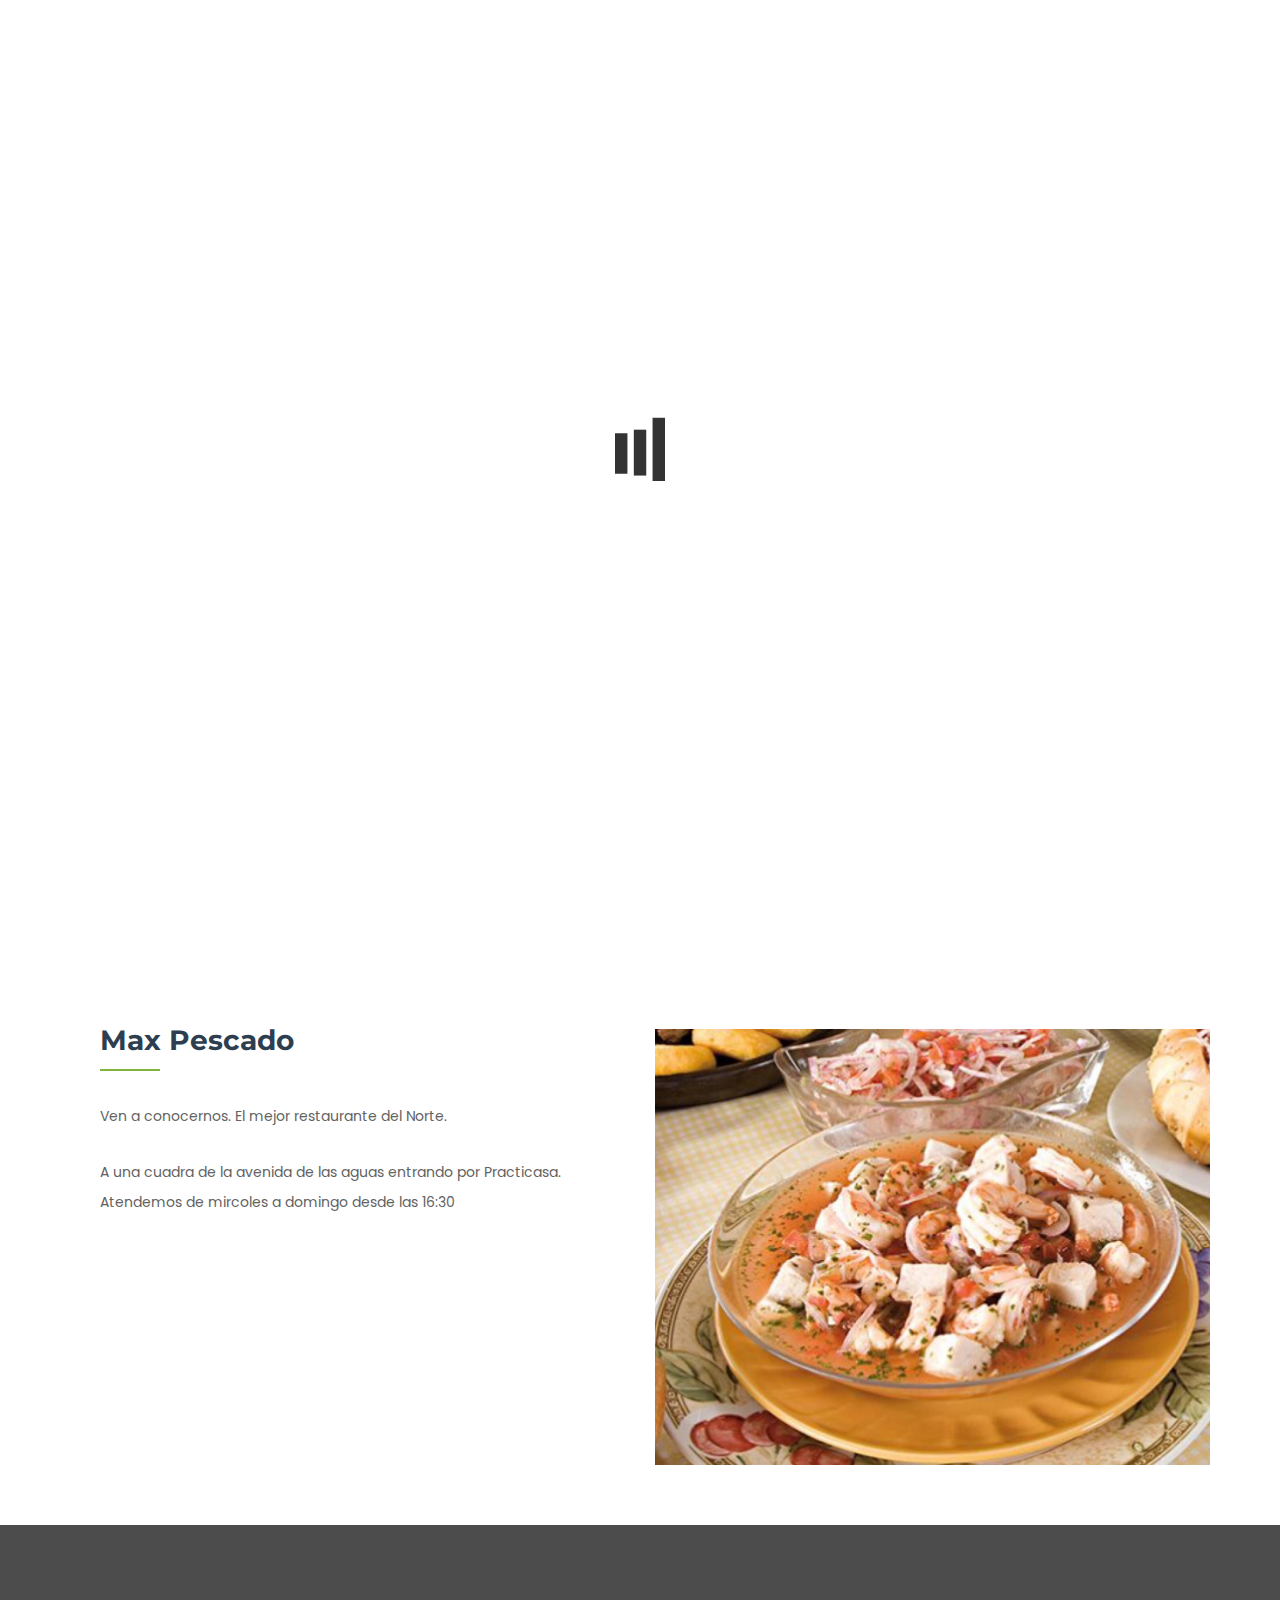
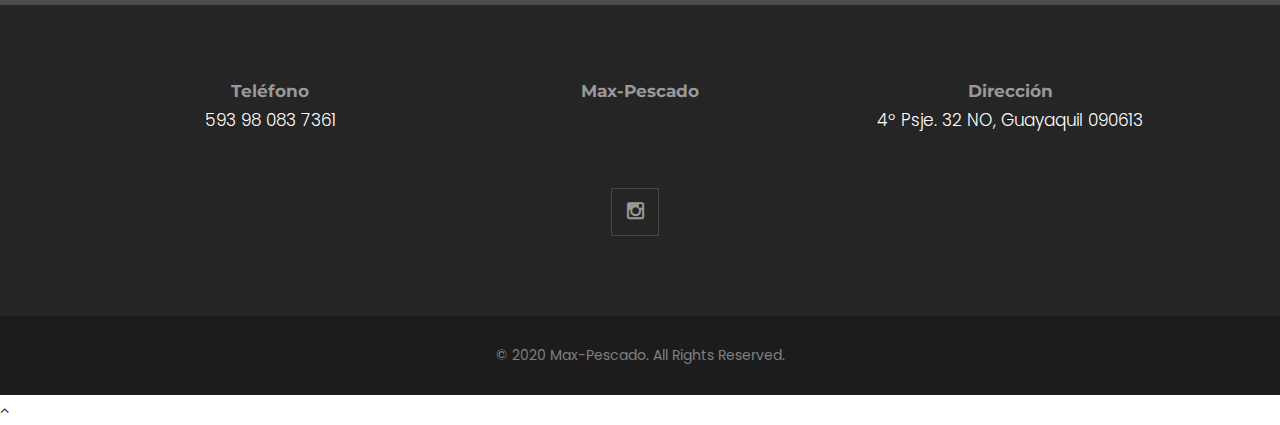
<file: index.html>
<!DOCTYPE html>
<html lang="es">
   <head>
      <title>Max Pescado</title>
      <meta charset="utf-8">
      <meta http-equiv="X-UA-Compatible" content="IE=edge">
      <!--[if IE]>
      <meta http-equiv='X-UA-Compatible' content='IE=edge,chrome=1'>
      <![endif]-->
      <meta name="keywords" content="HTML5 Template" />
      <meta name="description" content="Max Pesacado - El mejor restaurante del norte de Guayaquil" />
      <meta name="viewport" content="width=device-width, initial-scale=1, maximum-scale=1">
      <!-- The above 3 meta tags *must* come first in the head; any other head content must come *after* these tags -->
      <!-- Include All CSS -->
      <link rel="stylesheet" type="text/css" href="css/bootstrap.css" />
      <link rel="stylesheet" type="text/css" href="css/font-awesome.min.css" />
      <link rel="stylesheet" type="text/css" href="css/owl.carousel.css" />
      <link rel="stylesheet" type="text/css" href="css/owl.theme.css" />
      <link rel="stylesheet" type="text/css" href="css/magnific-popup.css" />
      <link rel="stylesheet" type="text/css" href="css/preset.css" />
      <link rel="stylesheet" type="text/css" href="css/animate.css" />
      <link rel="stylesheet" type="text/css" href="css/style.css" />
      <link rel="stylesheet" type="text/css" href="css/responsive.css" />
      <!-- End Include All CSS -->
      <!-- Favicon Icon -->
       <link rel="icon" type="image/jpg" href="imagenes3/pez.jpg">
      <!-- Favicon Icon -->
      <!-- HTML5 shim and Respond.js for IE8 support of HTML5 elements and media queries -->
      <!-- WARNING: Respond.js doesn't work if you view the page via file:// -->
      <!--[if lt IE 9]>
      <script src="https://oss.maxcdn.com/html5shiv/3.7.3/html5shiv.min.js"></script>
      <script src="https://oss.maxcdn.com/respond/1.4.2/respond.min.js"></script>
      <![endif]-->
   </head>
   <body class="index">
      <!-- ========= preloader ========== -->
      <div class="preloader">
         <img src="images/loader.gif" alt="">
      </div>
      <!-- ========= End preloader ========== -->
      <!--Header Middle End-->
      <!--Header Start-->
      <header class="header">
         <div class="menu-spacer"></div>
         <div class="container">
            <div class="row">
               <div class="col-lg-3 col-sm-3">
                  <div class="logo">
                     <a href="index.html">
                     <img style="width:150px; height:75px;"src="imagenes3/MP7.jpg" alt="">
                     </a>
                  </div>
               </div>
               <div class="col-lg-9 col-sm-9">
                  <nav class="mainnav">
                     <div class="logoMobile hidden-lg hidden-sm hidden-md">
                        <a href="index.html">
                        <img alt="" src="images/logo2.png">
                        </a>
                     </div>
                     <div class="mobileMenu">
                        <span></span>
                        <span></span>
                        <span></span>
                     </div>
                     <ul>
                         <li class="has-menu-items active"><a href="index.html">Inicio</a></li>
                        <li><a href="about.html">Menú</a></li>
                       
                          
                        
                        <li><a href="contact.html">Ubicación</a></li>
                        
                        
                     </ul>
                  </nav>
               </div>
            </div>
         </div>
      </header>
      <!--Header End-->
      <!--Slider Start-->
      	<section class="sliderSection">
         <div id="main_slider" class="owl-carousel owl-theme slider">
            <div class="item">
               <figure class="slider_image">
                  <img src="imagenes3/MP6.jpg" alt="" />
               </figure>
               <div class="slider-text text-center">
                  <div class="container">
                     <div class="row">
                        <div class="col-md-10 col-sm-10 col-xs-10 col-md-offset-1 col-sm-offset-1 col-xs-offset-1 text-center slider_animation">
                           <h1 class="theme_slider_title ">Max <span>Pescado </span></h1>
                           <p class="slide-caption__desc ">
                              
                           </p>
                           <div class="sliderBtn">
                            
                           </div>
                        </div>
                     </div>
                  </div>
               </div>
            </div>
           <div class="item">
               <figure class="slider_image">
                  <img src="imagenes3/MP8.jpg" alt="" />
               </figure>
               <div class="slider-text text-left">
                  <div class="container">
                     <div class="row">
                        <div class="col-md-10 col-sm-10 col-xs-10 col-md-offset-1 col-sm-offset-1 col-xs-offset-1 text-center slider_animation">
                           <h1 class="theme_slider_title ">Max <span> Pescado</span></h1>
                           <p class="slide-caption__desc ">
                              
                           </p>
                           <div class="sliderBtn">
                           
                           </div>
                        </div>
                     </div>
                  </div>
               </div>
            </div>
            <div class="item">
               <figure class="slider_image">
                  <img src="imagenes3/MP5.jpg" alt="" />
               </figure>
               <div class="slider-text text-left">
                  <div class="container">
                     <div class="row">
			       <div class="col-md-10 col-sm-10 col-xs-10 col-md-offset-1 col-sm-offset-1 col-xs-offset-1 text-center slider_animation">
                           <h1 class="theme_slider_title "> Max <span> Pescado </span></h1>
                           <p class="slide-caption__desc ">
                             
                           </p>
                      
                     
                           <div class="sliderBtn">
                         
                           </div>
                        </div>
                     </div>
                  </div>
                </div>
            </div>
         </div>
      </section>
      <!--Slider End-->
      <!-- About us -->
      <section id="about_sec" class="commonSection aboutCont">
         <div class="container">
            <div class="row">
               <div class="col-md-6 col-sm-12">
                  <div class="aboutcontain">
                     <div class="themeHeadding black">
                        <h2>Max Pescado </h2>
                     </div>
                     <p>
                        Ven a conocernos. El mejor restaurante del Norte.
                     </p>
                     <p>
                       A una cuadra de la avenida de las aguas entrando por Practicasa. Atendemos de mircoles a domingo desde las 16:30
                     </p>
                     
			  
                  </div>
               </div>
               <div class="col-md-6 col-sm-12">
                  <div class="aboutimg">
                     <img src="imagenes3/MP10.jpg" alt="">
                  </div>
               </div>
            </div>
         </div>
      </section>
     
      <!--Project Fillter End-->
    
      <!-- countert section -->
      <section id="stats" class="commonSection">
         <div class="container">
            <div class="content" id="counter">
               
           
         </div>
      </section>
      <!-- counter section -->
      
      
      <!--Footer Start-->
             <div id="footer" >
            <div class="container">
               <div class="col-md-12 col-xs-12 ">
                  <div class="inside">
                     <div class="contact-info">
                        <div class="col-md-4 col-xs-12 m-margin">
                           <h4>Teléfono</h4>
                           <p><a href="tel:593 98 083 7361">593 98 083 7361</a></p>
                        </div>
                        <div class="col-md-4 col-xs-12 m-margin">
                           <h4>Max-Pescado</h4>
                         
                        </div>
                        <div class="col-md-4 col-xs-12 m-margin">
                           <h4>	Dirección</h4>
                           <p>4º Psje. 32 NO, Guayaquil 090613 </p>
                        </div>
                     </div>
                         <div class="social col-md-12">
                       
                        
                        <a href="https://www.instagram.com/maxpescadogrill/"><i class="fa fa-instagram" aria-hidden="true"></i></a>
                       
                     </div>
			  
			  
                  </div>
               </div>
            </div>
            <div class="bottom-footer">
               <p>© 2020 <span class="">Max-Pescado.</span> All Rights Reserved.</p>
            </div>
         </div>
      </footer>
      <!--footer End-->
      <a href="#" id="backToTop"><i class="fa fa-angle-up"></i></a>
      <!-- Include All JS -->
      <script type="text/javascript" src="js/jquery.js"></script>
      <script  type="text/javascript" src="js/bootstrap.min.js"></script>
      <script  type="text/javascript" src="js/owl.carousel.js"></script>
      <script  type="text/javascript" src="js/jquery.magnific-popup.js"></script>
      <script  type="text/javascript" src="js/mixer.js"></script>
      <script  type="text/javascript" src="js/count.js"></script>
      <script  type="text/javascript" src="js/theme.js"></script>
	  <script  type="text/javascript" src="js/smoothscroll.js"></script>
   </body>
</html>
</file>
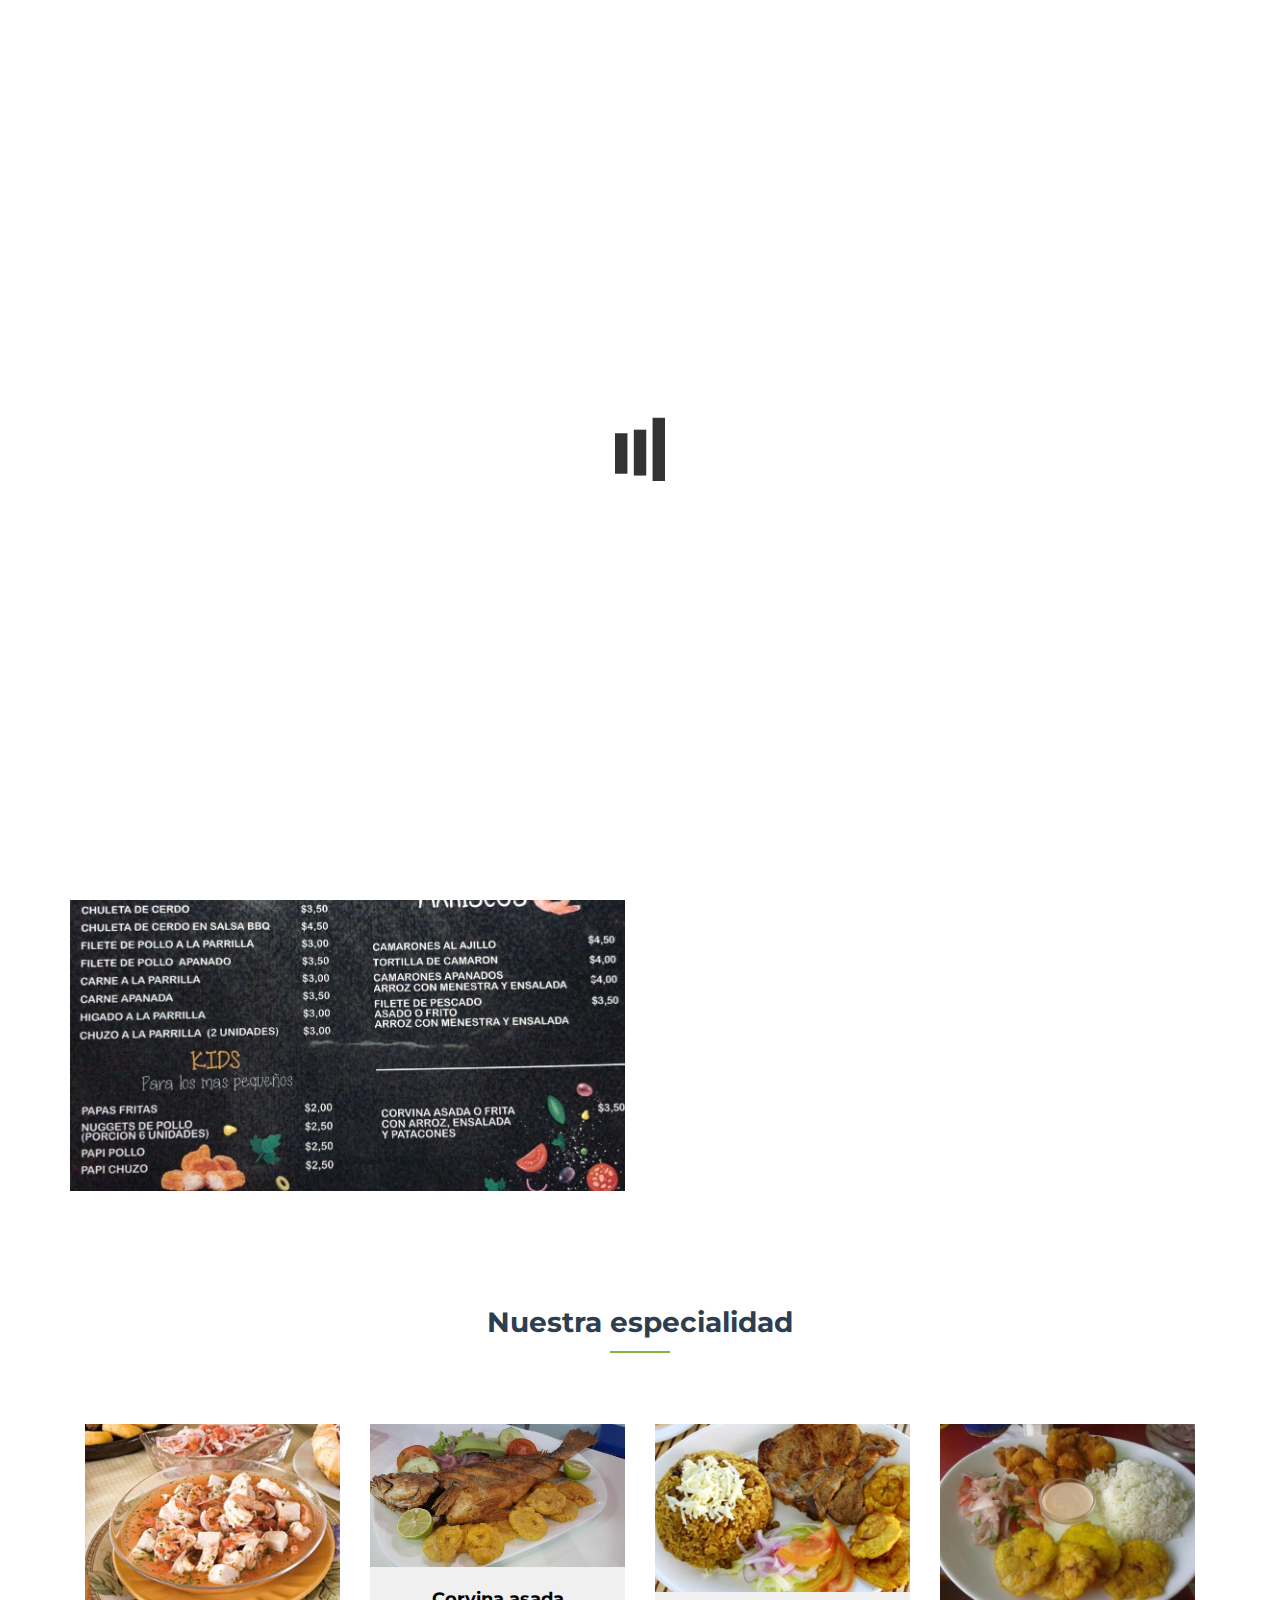
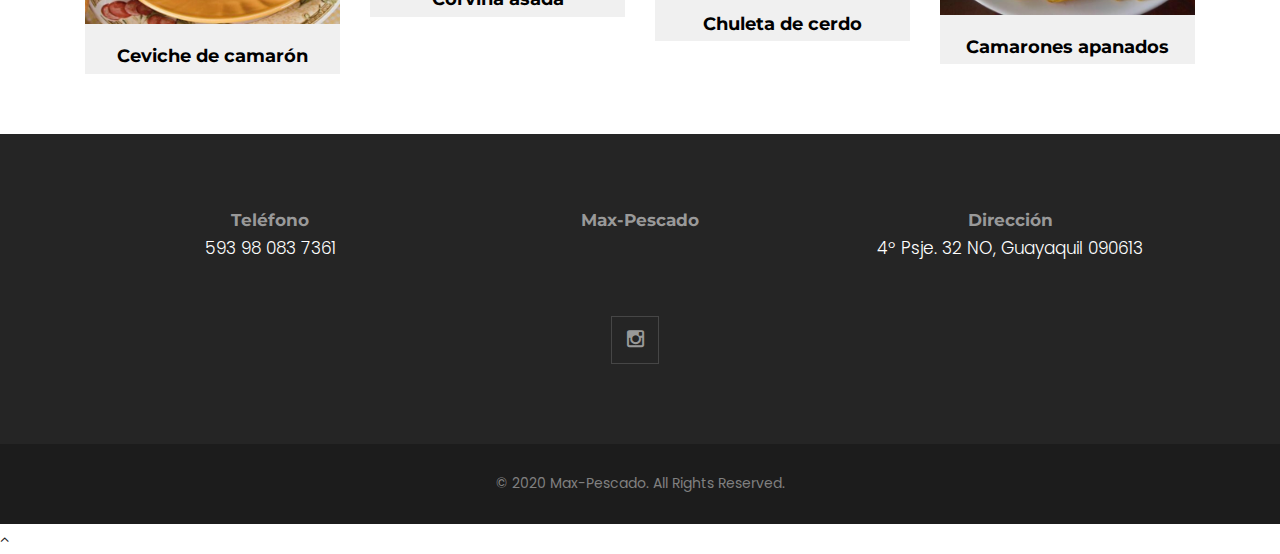
<file: about.html>
<!DOCTYPE html>
<html lang="en">

<head>
    <title>Max Pescado</title>
    <meta charset="utf-8">
        <meta http-equiv="X-UA-Compatible" content="IE=edge">
        <!--[if IE]>
        <meta http-equiv='X-UA-Compatible' content='IE=edge,chrome=1'>
        <![endif]-->
        <meta name="keywords" content="HTML5 Template" />
        <meta name="description" content="Finex - Multipurpose Business and Corporate HTML5 Template" />
        <meta name="viewport" content="width=device-width, initial-scale=1, maximum-scale=1">
        <!-- The above 3 meta tags *must* come first in the head; any other head content must come *after* these tags -->
      <!-- Include All CSS -->
      <link rel="stylesheet" type="text/css" href="css/bootstrap.css" />
      <link rel="stylesheet" type="text/css" href="css/font-awesome.min.css" />
      <link rel="stylesheet" type="text/css" href="css/owl.carousel.css" />
      <link rel="stylesheet" type="text/css" href="css/owl.theme.css" />
      <link rel="stylesheet" type="text/css" href="css/magnific-popup.css" />
      <link rel="stylesheet" type="text/css" href="css/preset.css" />
      <link rel="stylesheet" type="text/css" href="css/animate.css" />
      <link rel="stylesheet" type="text/css" href="css/style.css" />
      <link rel="stylesheet" type="text/css" href="css/responsive.css" />
      <!-- End Include All CSS -->
      <!-- Favicon Icon -->
      <link rel="icon" type="image/jpg" href="imagenes3/pez.jpg">
      <!-- Favicon Icon -->
	    <!-- HTML5 shim and Respond.js for IE8 support of HTML5 elements and media queries -->
        <!-- WARNING: Respond.js doesn't work if you view the page via file:// -->
        <!--[if lt IE 9]>
        <script src="https://oss.maxcdn.com/html5shiv/3.7.3/html5shiv.min.js"></script>
        <script src="https://oss.maxcdn.com/respond/1.4.2/respond.min.js"></script>
        <![endif]-->
   </head>
<body>
    <!-- ========= preloader ========== -->
    <div class="preloader">
        <img src="images/loader.gif" alt="">
    </div>
    <!-- ========= End preloader ========== -->


    <!--Header Middle End-->
    <!--Header Start-->
    <header class="header">
        <div class="menu-spacer"></div>
        <div class="container">
            <div class="row">
			                <div class="col-lg-3 col-sm-3">
                   <div class="logo">
                        <a href="index.html">
                            <img style="width:150px; height:75px;"src="imagenes3/MP7.jpg" alt="">
                        </a>
                    </div>
                </div>
                <div class="col-lg-9 col-sm-9">
                    <nav class="mainnav">
                        <div class="logoMobile hidden-lg hidden-sm hidden-md">
                            <a href="index.html">
                                <img alt="" src="images/logo2.png">
                            </a>
                        </div>
                        <div class="mobileMenu">
                            <span></span>
                            <span></span>
                            <span></span>
                        </div>
                        <ul>
                            <li class="has-menu-items active"><a href="index.html">Inicio</a></li>
                          
                              <li><a href="about.html">Menú</a></li>
                       
                              
                            
                            <li><a href="contact.html">Ubicación</a></li>
                           

                                </ul>
                            </li>

                           

                        </ul>
                    </nav>
                </div>

            </div>
        </div>
    </header>
    <!--Header End-->
		      <!--Breadcrumb Start-->
			  
        <section class="breadcrumbSec" style="background-image:url('imagenes3/MP6.jpg');">
            <div class="container">
                <div class="row">
                    <div class="col-xs-12 text-center breadsec">
                        <h1 class="breadTitle">Max Pescado</h1>
                        <div class="breadCumpNav">
                            <a href="index.html">Inicio</a>
                            <i class="fa fa-angle-right"></i>
                            <a href="about.html">Menú</a>
                        </div>
                    </div>
                </div>
            </div>
        </section>
        <!--Breadcrumb End-->
		 <!-- About us -->
     <section id="about_sec" class="commonSection aboutCont">
            <div class="container">
                <div class="row">
                    <div class="col-lg-6">
                    
			    
			    
			    
                        <div class="aboutimg">
                            <img src="imagenes3/MP12.jpg" alt="" />
				<img src="imagenes3/MP11.jpg" alt="" />
			
                       
                    </div>
                </div>
            </div>
        </section>
		  <!-- About us -->
		 <!--Call to Action Start-->
      






        <!--Call to Action End-->
		<section class="commonSection bgwhite">
        <div class="container">
            <div class="row">
                <div class="col-lg-12 text-center testcarHeadding">
                    <div class="themeHeadding black">
                        <h2>Nuestra especialidad </h2>
                    </div>
                </div>
            </div>

             <div class="col-md-3 col-sm-6 col-xs-12 team_sect">
                <div class="teamImg">
                    <figure>
                        <img src="imagenes3/MP10.jpg" alt="team_img" />
                       
                    </figure>
                </div>
                <div class="team-info text-center">
                    <h4 class="title">Ceviche de camarón</h4>
                   
                </div>
            </div>
           <div class="col-md-3 col-sm-6 col-xs-12 team_sect">
                <div class="teamImg">
                    <figure>
                        <img src="imagenes3/MP6.jpg" alt="team_img" />
                  
                    </figure>
                </div>
                <div class="team-info text-center">
                    <h4 class="title">Corvina asada</h4>
                    
                </div>
            </div>
          <div class="col-md-3 col-sm-6 col-xs-12 team_sect">
                <div class="teamImg">
                    <figure>
                        <img src="imagenes3/MP8.jpg" alt="team_img" />
                     
                    </figure>
                </div>
                <div class="team-info text-center">
                    <h4 class="title">Chuleta de cerdo</h4>
                   
                </div>
            </div>
            <div class="col-md-3 col-sm-6 col-xs-12 team_sect">
                <div class="teamImg">
                    <figure>
                        <img src="imagenes3/MP5.jpg" alt="team_img" />
                     
                    </figure>
                </div>
                <div class="team-info text-center">
                    <h4 class="title">Camarones apanados</h4>
                   
                </div>
            </div>

        </div>
    </section>
    <!--Team Section End-->
  
              <!--Footer Start-->
             <div id="footer" >
            <div class="container">
               <div class="col-md-12 col-xs-12 ">
                  <div class="inside">
                     <div class="contact-info">
                        <div class="col-md-4 col-xs-12 m-margin">
                           <h4>Teléfono</h4>
                           <p><a href="tel:593 98 083 7361">593 98 083 7361</a></p>
                        </div>
                        <div class="col-md-4 col-xs-12 m-margin">
                           <h4>Max-Pescado</h4>
                         
                        </div>
                        <div class="col-md-4 col-xs-12 m-margin">
                           <h4>Dirección</h4>
                           <p>4º Psje. 32 NO, Guayaquil 090613 </p>
                        </div>
                     </div>
                      <div class="social col-md-12">
			   <a href="https://www.instagram.com/maxpescadogrill/"><i class="fa fa-instagram" aria-hidden="true"></i></a>
			  </div>  
                  </div>
               </div>
            </div>
            <div class="bottom-footer">
               <p>© 2020 <span class="">Max-Pescado.</span> All Rights Reserved.</p>
            </div>
         </div>
      </footer>
      <!--footer End-->
      <a href="#" id="backToTop"><i class="fa fa-angle-up"></i></a>
      <!-- Include All JS -->
      <script type="text/javascript" src="js/jquery.js"></script>
      <script type="text/javascript"  src="js/bootstrap.min.js"></script>
      <script type="text/javascript"  src="js/owl.carousel.js"></script>
      <script  type="text/javascript" src="js/jquery.magnific-popup.js"></script>
      <script type="text/javascript" src="js/mixer.js"></script>
      <script  type="text/javascript" src="js/theme.js"></script>
	  <script  type="text/javascript" src="js/smoothscroll.js"></script>
   </body>
</html>
</file>
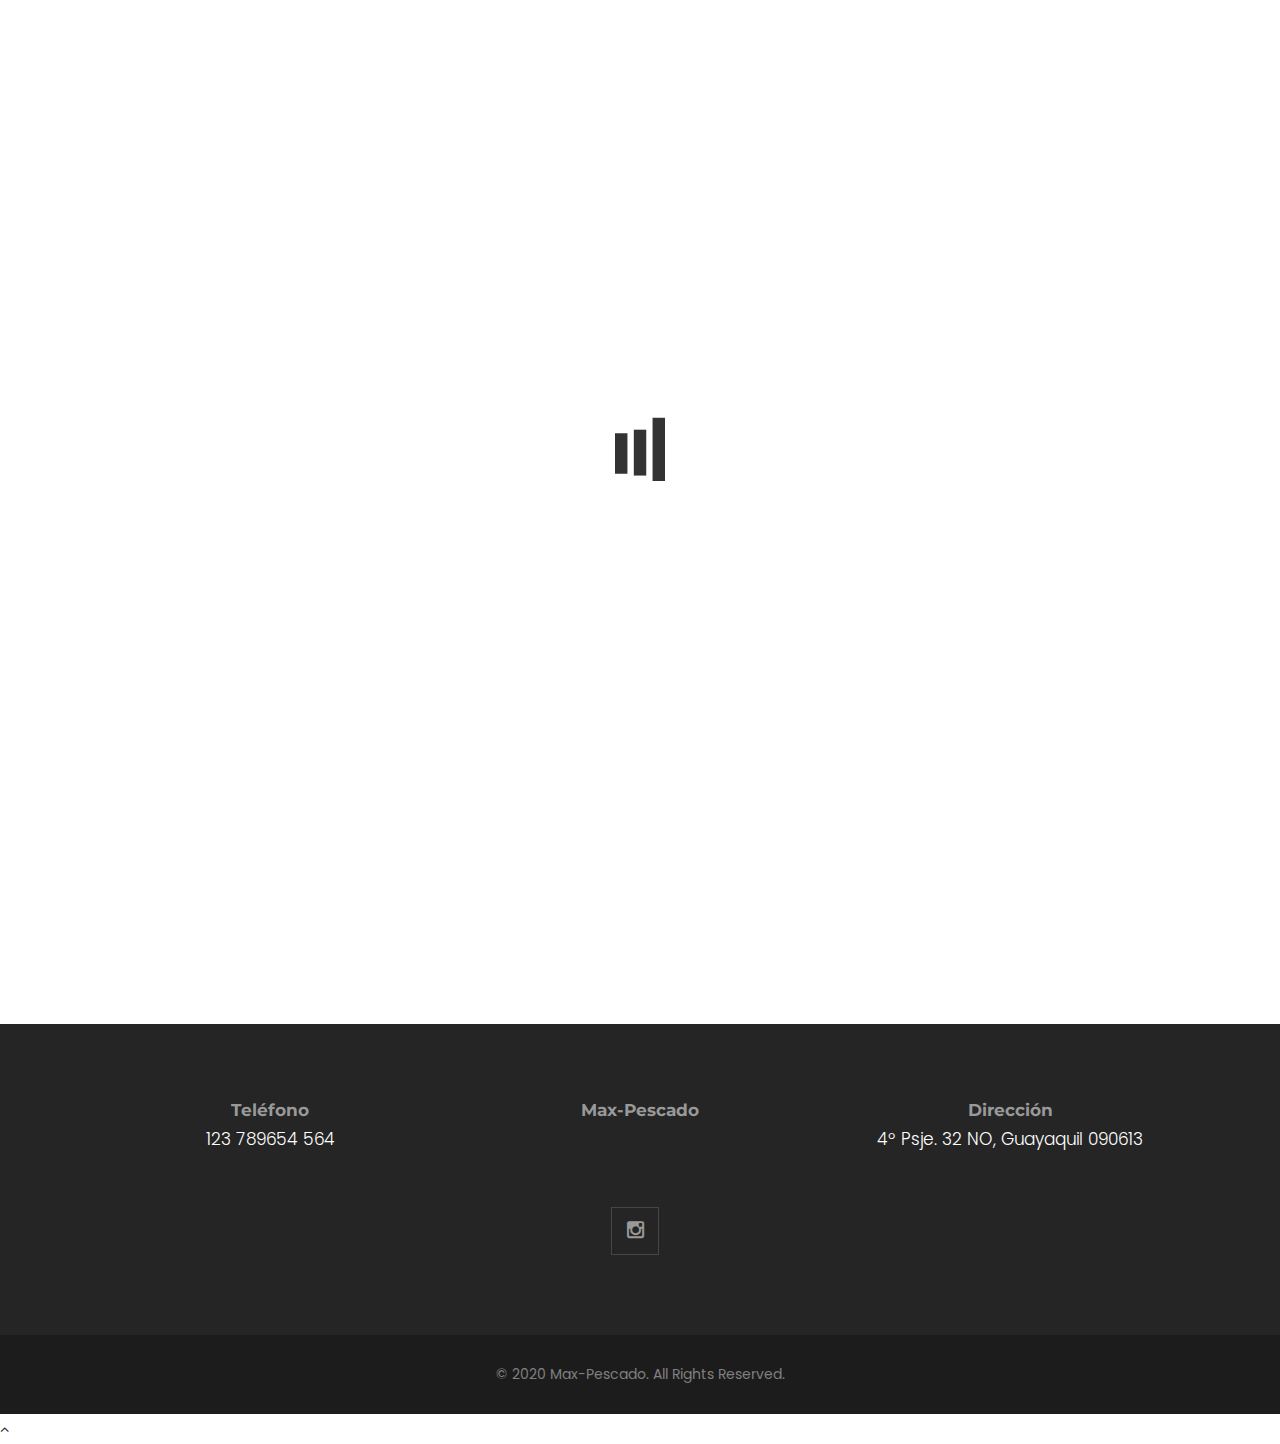
<file: contact.html>
<!DOCTYPE html>
<html lang="en">

<head>
    <title>Max Pescado</title>
    <meta charset="utf-8">
        <meta http-equiv="X-UA-Compatible" content="IE=edge">
        <!--[if IE]>
        <meta http-equiv='X-UA-Compatible' content='IE=edge,chrome=1'>
        <![endif]-->
        <meta name="keywords" content="HTML5 Template" />
        <meta name="description" content="Finex- Multipurpose Business and Corporate HTML5 Template" />
        <meta name="viewport" content="width=device-width, initial-scale=1, maximum-scale=1">
        <!-- The above 3 meta tags *must* come first in the head; any other head content must come *after* these tags -->

    <!-- Include All CSS -->
    <link rel="stylesheet" type="text/css" href="css/bootstrap.css" />
    <link rel="stylesheet" type="text/css" href="css/font-awesome.min.css" />
    <link rel="stylesheet" type="text/css" href="css/owl.carousel.css" />
    <link rel="stylesheet" type="text/css" href="css/owl.theme.css" />
    <link rel="stylesheet" type="text/css" href="css/magnific-popup.css" />
    <link rel="stylesheet" type="text/css" href="css/preset.css" />
    <link rel="stylesheet" type="text/css" href="css/animate.css" />
    <link rel="stylesheet" type="text/css" href="css/style.css" />
    <link rel="stylesheet" type="text/css" href="css/responsive.css" />

    <!-- End Include All CSS -->

    <!--[if lt IE 9]>
            <script src="js/html5shiv.js"></script>
            <script src="js/respond.min.js"></script>
        <![endif]-->

    <!-- Favicon Icon -->
    <link rel="icon" type="image/jpg" href="imagenes3/pez.jpg">
    <!-- Favicon Icon -->
</head>

<body>
    <!-- ========= preloader ========== -->
    <div class="preloader">
        <img src="images/loader.gif" alt="">
    </div>
    <!-- ========= End preloader ========== -->


    <!--Header Middle End-->
    <!--Header Start-->
    <header class="header">
        <div class="menu-spacer"></div>
        <div class="container">
            <div class="row">
			                <div class="col-lg-3 col-sm-3">
                   <div class="logo">
                        <a href="index.html">
                             <img style="width:150px; height:75px;"src="imagenes3/MP7.jpg" alt="">
                        </a>
                    </div>
                </div>
                <div class="col-lg-9 col-sm-9">
                    <nav class="mainnav">
                        <div class="logoMobile hidden-lg hidden-sm hidden-md">
                            <a href="index.html">
                                <img alt="" src="images/logo2.png">
                            </a>
                        </div>
                        <div class="mobileMenu">
                            <span></span>
                            <span></span>
                            <span></span>
                        </div>
                        <ul>
                            <li class="has-menu-items active"><a href="index.html">Inicio</a></li>
                        
                          <li><a href="about.html">Menú</a></li>
                       
                          
                        
                        <li><a href="contact.html">Ubicación</a></li>
                       
                                </ul>
                            </li>

                            

                        </ul>
                    </nav>
                </div>

            </div>
        </div>
    </header>
    <!--Header End-->
              <!--Breadcrumb Start-->
			  
        <section class="breadcrumbSec" style="background-image:url('imagenes3/MP10.jpg');">
            <div class="container">
                <div class="row">
                    <div class="col-xs-12 text-center breadsec">
                        <h1 class="breadTitle">Max Pescado</h1>
                        <div class="breadCumpNav">
                            <a href="index.html">Inicio</a>
                            <i class="fa fa-angle-right"></i>
                            <a href="contact.html">Ubicación</a>
                        </div>
                    </div>
                </div>
            </div>
        </section>
        <!--Breadcrumb End-->
<section class="blogSection">
            <div class="container">
                <div class="row">
				    <div class="col-sm-4">
                        <div class="contactInfo">
                            <h2 class="commentTitle">Información de contacto</h2>
                            <div class="contAddress">
                                <div class="singleContadds">
                                    <i class="fa fa-map-marker"></i>
                                    <p>
                                      4º Psje. 32 NO, Guayaquil 090613
                                    </p>
                                </div>
                                <div class="singleContadds phone">
                                    <i class="fa fa-phone"></i>
                                
                                    <p>
                                        050 856 85 42 - <span>Mobile</span>
                                    </p>
                                </div>
                               
                        </div>
                    </div>
                    
			
			
			
                    </div>
                
                </div>
            </div>
        </section>
        <!--Blog End-->
        <section class="contactMap">
            <div id="map">
                <iframe src="https://www.google.com/maps/embed?pb=!1m18!1m12!1m3!1d996.7480307938296!2d-79.9145082208477!3d-2.1566910597466946!2m3!1f0!2f0!3f0!3m2!1i1024!2i768!4f13.1!3m3!1m2!1s0x902d6d86a1b494e5%3A0xd0b591d43816bae!2s4%C2%BA%20Psje.%2032%20NO%2C%20Guayaquil%20090613!5e0!3m2!1ses!2sec!4v1580667738617!5m2!1ses!2sec" width="600" height="450" frameborder="0" style="border:0;" allowfullscreen=""></iframe>			</div> 
        </section>
  
             <!--Footer Start-->
            <div id="footer" >
            <div class="container">
               <div class="col-md-12 col-xs-12 ">
                  <div class="inside">
                     <div class="contact-info">
                        <div class="col-md-4 col-xs-12 m-margin">
                           <h4>Teléfono</h4>
                           <p><a href="tel:07938857242">123 789654 564</a></p>
                        </div>
                        <div class="col-md-4 col-xs-12 m-margin">
                           <h4>Max-Pescado</h4>
                         
                        </div>
                        <div class="col-md-4 col-xs-12 m-margin">
                           <h4>Dirección</h4>
                           <p>4º Psje. 32 NO, Guayaquil 090613 </p>
                        </div>
                     </div>
                     
			    <div class="social col-md-12">
			   <a href="https://www.instagram.com/maxpescadogrill/"><i class="fa fa-instagram" aria-hidden="true"></i></a>
			  </div>  
			  
                  </div>
               </div>
            </div>
            <div class="bottom-footer">
               <p>© 2020 <span class="">Max-Pescado.</span> All Rights Reserved.</p>
            </div>
         </div>
      </footer>
    <!--footer End-->

    <a href="#" id="backToTop"><i class="fa fa-angle-up"></i></a>
    <!-- Include All JS -->
    <script type="text/javascript" src="js/jquery.js"></script>
    <script type="text/javascript" src="js/bootstrap.min.js"></script>
    <script type="text/javascript" src="js/owl.carousel.js"></script>
    <script type="text/javascript" src="js/jquery.magnific-popup.js"></script>
    <script type="text/javascript" src="js/mixer.js"></script>
    <script type="text/javascript" src="js/theme.js"></script>
	<script  type="text/javascript" src="js/smoothscroll.js"></script>
</body>
</html>
</file>
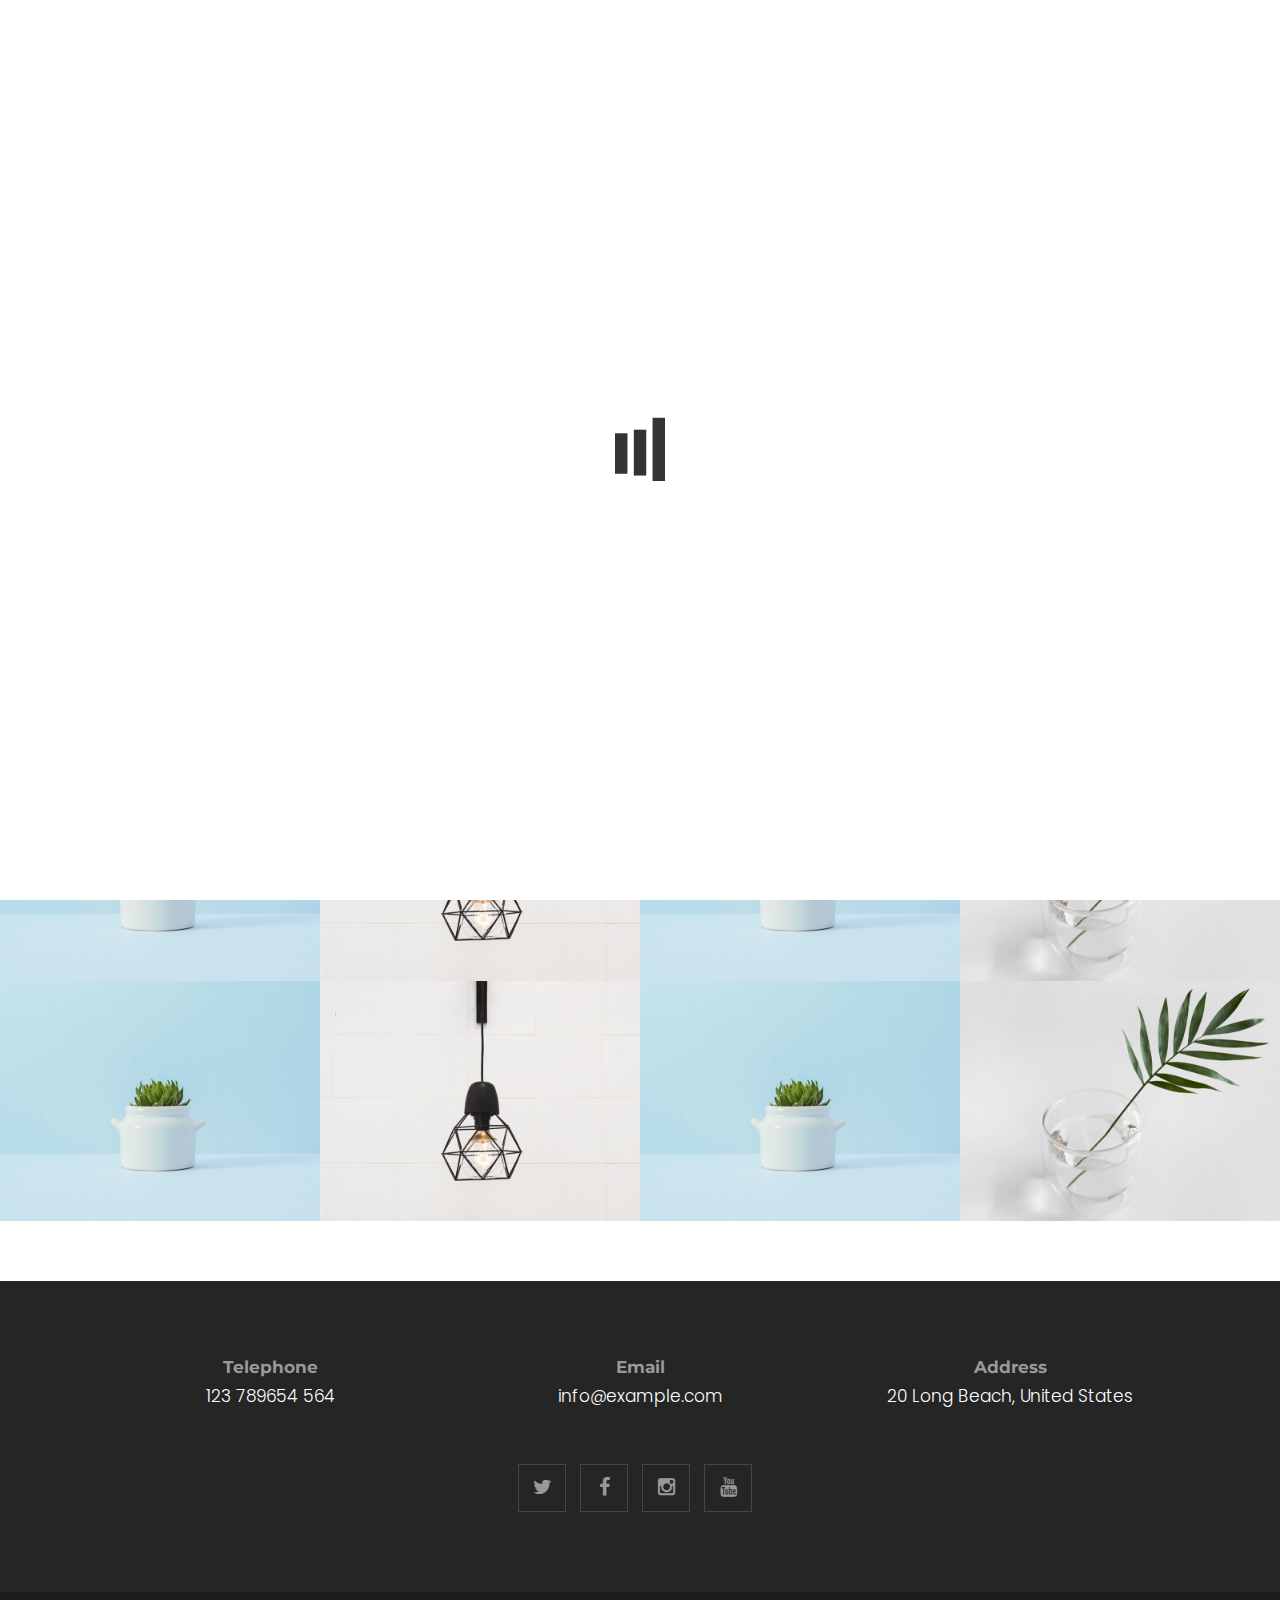
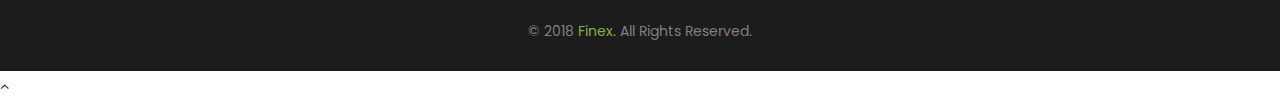
<file: project.html>
<!DOCTYPE html>
<html lang="en">

<head>
    <title>Finex - Multipurpose Business and Corporate HTML5 Template</title>
    <meta charset="utf-8">
        <meta http-equiv="X-UA-Compatible" content="IE=edge">
        <!--[if IE]>
        <meta http-equiv='X-UA-Compatible' content='IE=edge,chrome=1'>
        <![endif]-->
        <meta name="keywords" content="HTML5 Template" />
        <meta name="description" content="Finex - Multipurpose Business and Corporate HTML5 Template" />
        <meta name="viewport" content="width=device-width, initial-scale=1, maximum-scale=1">
        <!-- The above 3 meta tags *must* come first in the head; any other head content must come *after* these tags -->

    <!-- Include All CSS -->
    <link rel="stylesheet" type="text/css" href="css/bootstrap.css" />
    <link rel="stylesheet" type="text/css" href="css/font-awesome.min.css" />
    <link rel="stylesheet" type="text/css" href="css/owl.carousel.css" />
    <link rel="stylesheet" type="text/css" href="css/owl.theme.css" />
    <link rel="stylesheet" type="text/css" href="css/magnific-popup.css" />
    <link rel="stylesheet" type="text/css" href="css/preset.css" />
    <link rel="stylesheet" type="text/css" href="css/animate.css" />
    <link rel="stylesheet" type="text/css" href="css/style.css" />
    <link rel="stylesheet" type="text/css" href="css/responsive.css" />

    <!-- End Include All CSS -->

    <!--[if lt IE 9]>
            <script src="js/html5shiv.js"></script>
            <script src="js/respond.min.js"></script>
        <![endif]-->

    <!-- Favicon Icon -->
    <link rel="icon" type="image/png" href="images/favicon.png">
    <!-- Favicon Icon -->
</head>

<body >
    <!-- ========= preloader ========== -->
    <div class="preloader">
        <img src="images/loader.gif" alt="">
    </div>
    <!-- ========= End preloader ========== -->


    <!--Header Middle End-->
    <!--Header Start-->
    <header class="header">
        <div class="menu-spacer"></div>
        <div class="container">
            <div class="row">
			                <div class="col-lg-3 col-sm-3">
                   <div class="logo">
                        <a href="index.html">
                          <img src="images/logo.png" alt="">
                        </a>
                    </div>
                </div>
                <div class="col-lg-9 col-sm-9">
                    <nav class="mainnav">
                        <div class="logoMobile hidden-lg hidden-sm hidden-md">
                            <a href="index.html">
                                <img alt="" src="images/logo2.png">
                            </a>
                        </div>
                        <div class="mobileMenu">
                            <span></span>
                            <span></span>
                            <span></span>
                        </div>
                        <ul>
                            <li class="has-menu-items active"><a href="index.html">home</a></li>
                            <li><a href="about.html">about</a></li>
                            <li class="has-menu-items"><a class="drop_menu" href="#">our services</a>
                                <ul class="sub-menu">
                                    <li><a href="services.html">Services Page</a></li>
                                    <li><a href="services_details.html">Services Details</a></li>
                                </ul>
                            </li> 
                            <li class="has-menu-items"><a class="drop_menu" href="#">projects</a>
                                <ul class="sub-menu">
                                    <li><a href="project.html">All Project</a></li>
                                    <li><a href="project_single.html">Single Project</a></li>
                                </ul>
                            </li>
                            <li class="has-menu-items"><a class="drop_menu" href="#">blogs </a>
                                <ul class="sub-menu">
                                    <li><a href="blog_rightsidebar.html">Blog Right Sidebar</a></li>
                                    <li><a href="blog_leftsidebar.html">Blog Left Sidebar</a></li>
                                    <li><a href="blog_detailsright.html">Blog Details Right</a></li>
                                    <li><a href="blog_detailsleft.html">Blog Details Left</a></li>
                                </ul>
                            </li>
                            <li class="has-menu-items"><a class="drop_menu" href="#">Page</a>
                                <ul class="sub-menu">
                                    <li><a href="404.html">404 Page</a></li>
                                    <li><a href="about.html">About Page</a></li>
                                    <li><a href="contact.html">Contact Page</a></li>

                                </ul>
                            </li>

                            <li><a href="contact.html">Contact Us</a></li>

                        </ul>
                    </nav>
                </div>

            </div>
        </div>
    </header>
    <!--Header End-->
		      <!--Breadcrumb Start-->
			  
        <section class="breadcrumbSec" style="background-image:url('images/breadcum/3.jpg');">
            <div class="container">
                <div class="row">
                    <div class="col-xs-12 text-center breadsec">
                        <h1 class="breadTitle">OUR PROJECT</h1>
                        <div class="breadCumpNav">
                            <a href="index.html">Home</a>
                            <i class="fa fa-angle-right"></i>
                            <a href="#">Our Project</a>
                        </div>
                    </div>
                </div>
            </div>
        </section>
        <!--Breadcrumb End-->
		 <section class="commonSection fillterProject">
        <div class="container-fluid">
             <div class="container">
            <div class="row">
                    <div class="col-lg-12">
                        <ul class="fillterNav">
                            <li class="filter" data-filter="all">All Projects</li>
                            <li class="filter" data-filter="Wordpress">Wordpress</li>
                            <li class="filter" data-filter="Responsive">Responsive</li>
                            <li class="filter" data-filter="Web Design">Web Design</li>
                            <li class="filter" data-filter="Zoomla">Zoomla</li>
                        </ul>
                    </div>
                </div>
			</div>
            <div class="row">
                <div class="filterCont">
			
                    <div class="col-md-3 col-sm-4 col-xs-6 project_secs mix Wordpress Web Design">
                        <div class="singlePortfolio">
                            <div class="portfolioImg">
                                <img src="images/project/project-1.jpg" alt="">
                            </div>
                            <div class="portfolioHover">
                                <a href="project_single.html"><i class="fa fa-link"></i></a>
                                <a href="images/project/project-1.jpg" class="popUp"><i class="fa fa-search-plus"></i></a>
                            </div>
                        </div>
                    </div>
                    <div class="col-md-3 col-sm-4 col-xs-6 project_secs mix Responsive Magento  Web Design">
                        <div class="singlePortfolio">
                            <div class="portfolioImg">
                                <img src="images/project/project-2.jpg" alt="">
                            </div>
                            <div class="portfolioHover">
                                <a href="project_single.html"><i class="fa fa-link"></i></a>
                                <a href="images/project/project-2.jpg" class="popUp"><i class="fa fa-search-plus"></i></a>
                            </div>
                        </div>
                    </div>
                    <div class="col-md-3 col-sm-4 col-xs-6 project_secs mix Responsive Magento  Web Design">
                        <div class="singlePortfolio">
                            <div class="portfolioImg">
                                <img src="images/project/project-3.jpg" alt="">
                            </div>
                            <div class="portfolioHover">
                                <a href="project_single.html"><i class="fa fa-link"></i></a>
                                <a href="images/project/project-3.jpg" class="popUp"><i class="fa fa-search-plus"></i></a>
                            </div>
                        </div>
                    </div>
                    <div class="col-md-3 col-sm-4 col-xs-6 project_secs mix Responsive Magento">
                        <div class="singlePortfolio">
                            <div class="portfolioImg">
                                <img src="images/project/project-4.jpg" alt="">
                            </div>
                            <div class="portfolioHover">
                                <a href="project_single.html"><i class="fa fa-link"></i></a>
                                <a href="images/project/project-4.jpg" class="popUp"><i class="fa fa-search-plus"></i></a>
                            </div>
                        </div>
                    </div>
                    <div class="col-md-3 col-sm-4 col-xs-6 project_secs project_secs mix Wordpress Zoomla Web Design ">
                        <div class="singlePortfolio">
                            <div class="portfolioImg">
                                <img src="images/project/project-5.jpg" alt="">
                            </div>
                            <div class="portfolioHover">
                                <a href="project_single.html"><i class="fa fa-link"></i></a>
                                <a href="images/project/project-5.jpg" class="popUp"><i class="fa fa-search-plus"></i></a>
                            </div>
                        </div>
                    </div>
					<div class="col-md-3 col-sm-4 col-xs-6 project_secs mix Responsive Zoomla">
                        <div class="singlePortfolio">
                            <div class="portfolioImg">
                                <img src="images/project/project-4.jpg" alt="">
                            </div>
                            <div class="portfolioHover">
                                <a href="project_single.html"><i class="fa fa-link"></i></a>
                                <a href="images/project/project-4.jpg" class="popUp"><i class="fa fa-search-plus"></i></a>
                            </div>
                        </div>
                    </div>
                    <div class="col-md-3 col-sm-4 col-xs-6 project_secs project_secs mix Wordpress Web Design ">
                        <div class="singlePortfolio">
                            <div class="portfolioImg">
                                <img src="images/project/project-5.jpg" alt="">
                            </div>
                            <div class="portfolioHover">
                                <a href="project_single.html"><i class="fa fa-link"></i></a>
                                <a href="images/project/project-5.jpg" class="popUp"><i class="fa fa-search-plus"></i></a>
                            </div>
                        </div>
                    </div>
                    <div class="col-md-3 col-sm-4 col-xs-6 project_secs mix Responsive Magento">
                        <div class="singlePortfolio">
                            <div class="portfolioImg">
                                <img src="images/project/project-6.jpg" alt="">
                            </div>
                            <div class="portfolioHover">
                                <a href="project_single.html"><i class="fa fa-link"></i></a>
                                <a href="images/project/project-6.jpg" class="popUp"><i class="fa fa-search-plus"></i></a>
                            </div>
                        </div>
                    </div>
					      <div class="col-md-3 col-sm-4 col-xs-6 project_secs project_secs mix Wordpress Web Design ">
                        <div class="singlePortfolio">
                            <div class="portfolioImg">
                                <img src="images/project/project-5.jpg" alt="">
                            </div>
                            <div class="portfolioHover">
                                <a href="project_single.html"><i class="fa fa-link"></i></a>
                                <a href="images/project/project-5.jpg" class="popUp"><i class="fa fa-search-plus"></i></a>
                            </div>
                        </div>
                    </div>
					<div class="col-md-3 col-sm-4 col-xs-6 project_secs mix Zoomla Magento">
                        <div class="singlePortfolio">
                            <div class="portfolioImg">
                                <img src="images/project/project-4.jpg" alt="">
                            </div>
                            <div class="portfolioHover">
                                <a href="project_single.html"><i class="fa fa-link"></i></a>
                                <a href="images/project/project-4.jpg" class="popUp"><i class="fa fa-search-plus"></i></a>
                            </div>
                        </div>
                    </div>
                    <div class="col-md-3 col-sm-4 col-xs-6 project_secs project_secs mix Wordpress Web Design ">
                        <div class="singlePortfolio">
                            <div class="portfolioImg">
                                <img src="images/project/project-5.jpg" alt="">
                            </div>
                            <div class="portfolioHover">
                                <a href="project_single.html"><i class="fa fa-link"></i></a>
                                <a href="images/project/project-5.jpg" class="popUp"><i class="fa fa-search-plus"></i></a>
                            </div>
                        </div>
                    </div>
                    <div class="col-md-3 col-sm-4 col-xs-6 project_secs mix Zoomla">
                        <div class="singlePortfolio">
                            <div class="portfolioImg">
                                <img src="images/project/project-6.jpg" alt="">
                            </div>
                            <div class="portfolioHover">
                                <a href="project_single.html"><i class="fa fa-link"></i></a>
                                <a href="images/project/project-6.jpg" class="popUp"><i class="fa fa-search-plus"></i></a>
                            </div>
                        </div>
                    </div>
                </div>
            </div>
        </div>
    </section>
    <!--Project Fillter End-->
              <!--Footer Start-->
          <footer>
         <div id="footer" >
            <div class="container">
               <div class="col-md-12 col-xs-12 ">
                  <div class="inside">
                     <div class="contact-info">
                        <div class="col-md-4 col-xs-12 m-margin">
                           <h4>Telephone</h4>
                           <p><a href="tel:07938857242">123 789654 564</a></p>
                        </div>
                        <div class="col-md-4 col-xs-12 m-margin">
                           <h4>Email</h4>
                           <p><a href="mailto:info@example.com">info@example.com</a></p>
                        </div>
                        <div class="col-md-4 col-xs-12 m-margin">
                           <h4>Address</h4>
                           <p>20 Long Beach, United States</p>
                        </div>
                     </div>
                     <div class="social col-md-12">
                        <a href="#"><i class="fa fa-twitter" aria-hidden="true"></i></a>
                        <a href="#"><i class="fa fa-facebook" aria-hidden="true"></i></a>
                        <a href="#"><i class="fa fa-instagram" aria-hidden="true"></i></a>
                        <a href="#"><i class="fa fa-youtube" aria-hidden="true"></i></a>
                     </div>
                  </div>
               </div>
            </div>
            <div class="bottom-footer">
               <p>© 2018 <span class="theme_color">Finex.</span> All Rights Reserved.</p>
            </div>
         </div>
      </footer>
    <!--footer End-->

    <a href="#" id="backToTop"><i class="fa fa-angle-up"></i></a>
    <!-- Include All JS -->
    <script type="text/javascript" src="js/jquery.js"></script>
    <script type="text/javascript" src="js/bootstrap.min.js"></script>
    <script type="text/javascript" src="js/owl.carousel.js"></script>
    <script type="text/javascript" src="js/jquery.magnific-popup.js"></script>
    <script type="text/javascript" src="js/mixer.js"></script>
    <script type="text/javascript" src="js/theme.js"></script>
	<script  type="text/javascript" src="js/smoothscroll.js"></script>
</body>
</html>
</file>
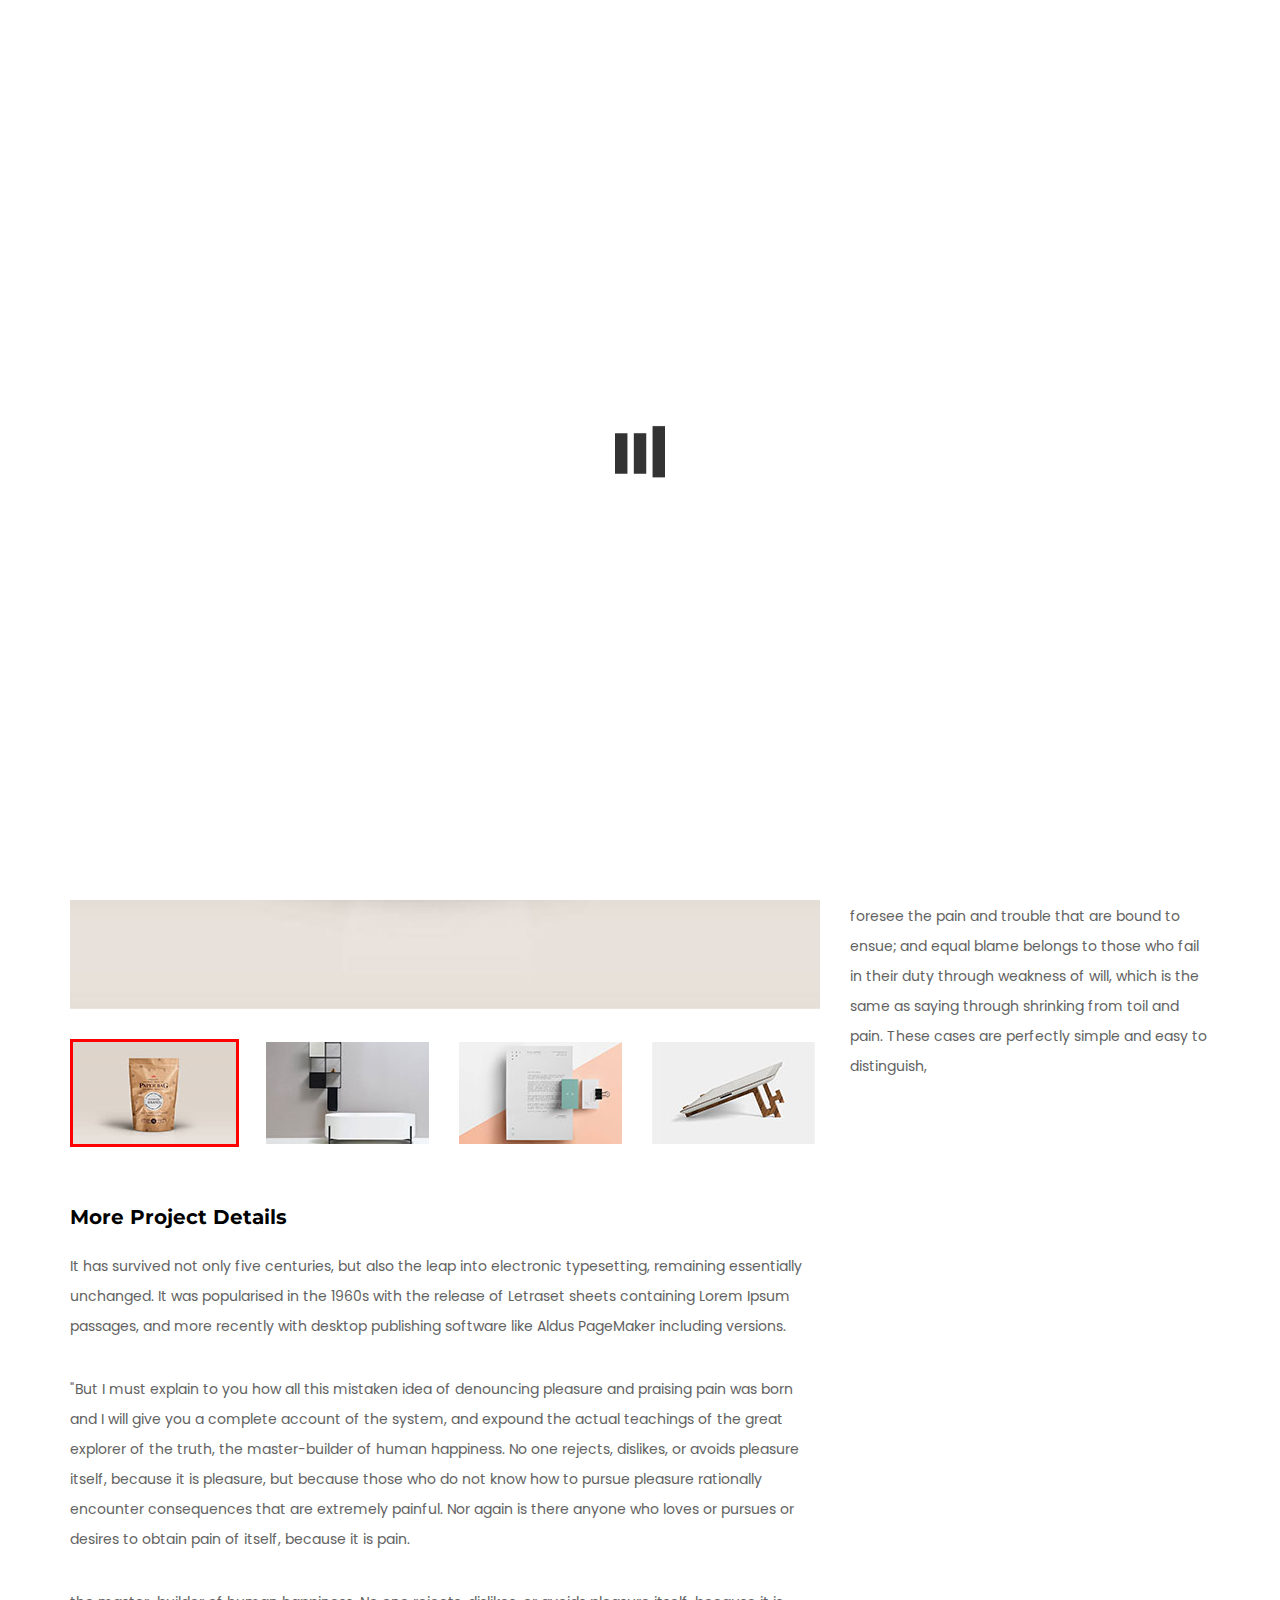
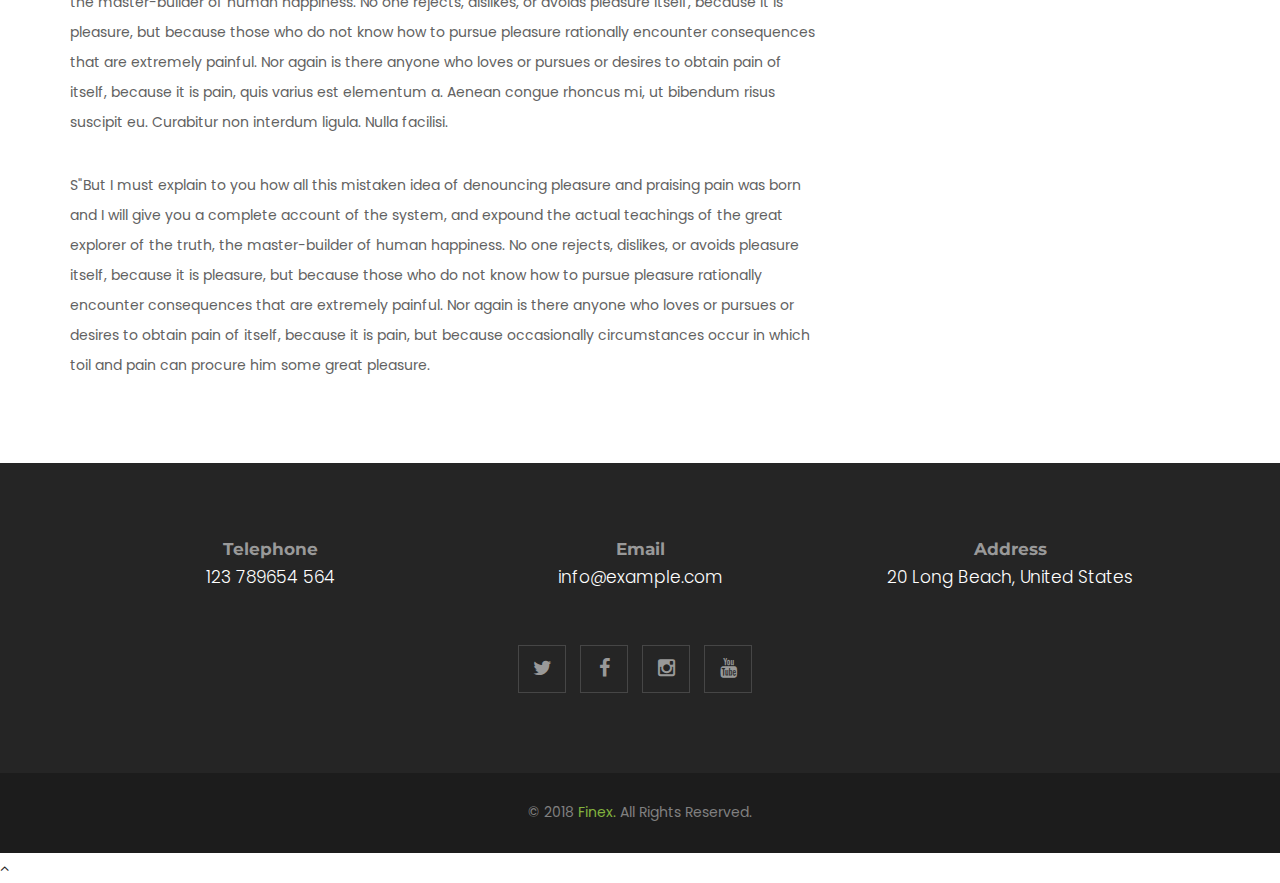
<file: project_single.html>
<!DOCTYPE html>
<html lang="en">

<head>
    <title>Finex - Multipurpose Business and Corporate HTML5 Template</title>
    <meta charset="utf-8">
        <meta http-equiv="X-UA-Compatible" content="IE=edge">
        <!--[if IE]>
        <meta http-equiv='X-UA-Compatible' content='IE=edge,chrome=1'>
        <![endif]-->
        <meta name="keywords" content="HTML5 Template" />
        <meta name="description" content="Finex - Multipurpose Business and Corporate HTML5 Template" />
        <meta name="viewport" content="width=device-width, initial-scale=1, maximum-scale=1">
        <!-- The above 3 meta tags *must* come first in the head; any other head content must come *after* these tags -->

    <!-- Include All CSS -->
    <link rel="stylesheet" type="text/css" href="css/bootstrap.css" />
    <link rel="stylesheet" type="text/css" href="css/font-awesome.min.css" />
    <link rel="stylesheet" type="text/css" href="css/owl.carousel.css" />
    <link rel="stylesheet" type="text/css" href="css/owl.theme.css" />
    <link rel="stylesheet" type="text/css" href="css/magnific-popup.css" />
    <link rel="stylesheet" type="text/css" href="css/preset.css" />
    <link rel="stylesheet" type="text/css" href="css/animate.css" />
    <link rel="stylesheet" type="text/css" href="css/style.css" />
    <link rel="stylesheet" type="text/css" href="css/responsive.css" />

    <!-- End Include All CSS -->

    <!--[if lt IE 9]>
            <script src="js/html5shiv.js"></script>
            <script src="js/respond.min.js"></script>
        <![endif]-->

    <!-- Favicon Icon -->
    <link rel="icon" type="image/png" href="images/favicon.png">
    <!-- Favicon Icon -->
</head>

<body class="index">
    <!-- ========= preloader ========== -->
    <div class="preloader">
        <img src="images/loader.gif" alt="">
    </div>
    <!-- ========= End preloader ========== -->


    <!--Header Middle End-->
    <!--Header Start-->
    <header class="header">
        <div class="menu-spacer"></div>
        <div class="container">
            <div class="row">
			                <div class="col-lg-3 col-sm-3">
                   <div class="logo">
                        <a href="index.html">
                           <img src="images/logo.png" alt="">
                        </a>
                    </div>
                </div>
                <div class="col-lg-9 col-sm-9">
                    <nav class="mainnav">
                        <div class="logoMobile hidden-lg hidden-sm hidden-md">
                            <a href="index.html">
                                <img alt="" src="images/logo2.png">
                            </a>
                        </div>
                        <div class="mobileMenu">
                            <span></span>
                            <span></span>
                            <span></span>
                        </div>
                        <ul>
                            <li class="has-menu-items active"><a href="index.html">home</a></li>
                            <li><a href="about.html">about</a></li>
                            <li class="has-menu-items"><a class="drop_menu" href="#">our services</a>
                                <ul class="sub-menu">
                                    <li><a href="services.html">Services Page</a></li>
                                    <li><a href="services_details.html">Services Details</a></li>
                                </ul>
                            </li> 
                            <li class="has-menu-items"><a class="drop_menu" href="#">projects</a>
                                <ul class="sub-menu">
                                    <li><a href="project.html">All Project</a></li>
                                    <li><a href="project_single.html">Single Project</a></li>
                                </ul>
                            </li>
                            <li class="has-menu-items"><a class="drop_menu" href="#">blogs </a>
                                <ul class="sub-menu">
                                    <li><a href="blog_rightsidebar.html">Blog Right Sidebar</a></li>
                                    <li><a href="blog_leftsidebar.html">Blog Left Sidebar</a></li>
                                    <li><a href="blog_detailsright.html">Blog Details Right</a></li>
                                    <li><a href="blog_detailsleft.html">Blog Details Left</a></li>
                                </ul>
                            </li>
                            <li class="has-menu-items"><a class="drop_menu" href="#">Page</a>
                                <ul class="sub-menu">
                                    <li><a href="404.html">404 Page</a></li>
                                    <li><a href="about.html">About Page</a></li>
                                    <li><a href="contact.html">Contact Page</a></li>

                                </ul>
                            </li>

                            <li><a href="contact.html">Contact Us</a></li>

                        </ul>
                    </nav>
                </div>

            </div>
        </div>
    </header>
    <!--Header End-->
		      <!--Breadcrumb Start-->
			  
        <section class="breadcrumbSec" style="background-image:url('images/breadcum/3.jpg');">
            <div class="container">
                <div class="row">
                    <div class="col-xs-12 text-center breadsec">
                        <h1 class="breadTitle">OUR PROJECT</h1>
                        <div class="breadCumpNav">
                            <a href="index.html">Home</a>
                            <i class="fa fa-angle-right"></i>
                            <a href="#">Our Project</a>
                        </div>
                    </div>
                </div>
            </div>
        </section>
        <!--Breadcrumb End-->
		<section class="projectSingleSec">
            <div class="container">
                <div class="row"> 
                    <div class="col-lg-8">
                        <div class="singleProCaro">
                            <div id="myCarousel" class="carousel slide" data-ride="carousel">
                                <!-- Indicators -->
                                <ol class="carousel-indicators">
                                    <li data-target="#myCarousel" data-slide-to="0" class="active">
                                        <img src="images/project/single/1thumb.jpg" alt="">
                                    </li>
                                    <li data-target="#myCarousel" data-slide-to="1">
                                        <img src="images/project/single/2thumb.jpg" alt="">
                                    </li>
                                    <li data-target="#myCarousel" data-slide-to="2">
                                        <img src="images/project/single/3thumb.jpg" alt="">
                                    </li>
                                    <li data-target="#myCarousel" data-slide-to="3" class="noMarginRight">
                                        <img src="images/project/single/4thumb.jpg" alt="">
                                    </li>
                                </ol>

                                <!-- Wrapper for slides -->
                                <div class="carousel-inner" role="listbox">
                                    <div class="item active">
                                        <img src="images/project/single/1.jpg" alt="">
                                    </div>

                                    <div class="item">
                                        <img src="images/project/single/1.jpg" alt="">
                                    </div>

                                    <div class="item">
                                        <img src="images/project/single/1.jpg" alt="">
                                    </div>

                                    <div class="item">
                                        <img src="images/project/single/1.jpg" alt="">
                                    </div>
                                </div>

                                <!-- Left and right controls -->
                                <a class="left carousel-control" href="#myCarousel" role="button" data-slide="prev">
                                    <i class="fa fa-angle-left"></i>       
                                </a>
                                <a class="right carousel-control" href="#myCarousel" role="button" data-slide="next">
                                    <i class="fa fa-angle-right"></i>     
                                </a>
                            </div>
                        </div>
                        <div class="projectDetais">
                            <h2 class="proDetaTitle">More Project Details</h2>
                            <p>
                                It has survived not only five centuries, but also the leap into electronic typesetting,
								remaining essentially unchanged. It was popularised in the 1960s with the release of Letraset
								sheets containing Lorem Ipsum passages, and more recently with desktop publishing software
								like Aldus PageMaker including versions.
                            </p>
                            <p>
                                "But I must explain to you how all this mistaken idea of denouncing pleasure and praising pain was born and 
								I will give you a complete account of the system, and expound the actual teachings of the great explorer of the truth,
								the master-builder of human happiness. No one rejects, dislikes, or avoids pleasure itself, because it is pleasure, but because
								those who do not know how to pursue pleasure rationally encounter consequences that are extremely painful.
								Nor again is there anyone who loves or pursues or desires to obtain pain of itself, because it is pain.
								
                            </p>
                            <p>
                                the master-builder of human happiness. No one rejects, dislikes, or avoids pleasure itself, because it is pleasure, but because
								those who do not know how to pursue pleasure rationally encounter consequences that are extremely painful.
								Nor again is there anyone who loves or pursues or desires to obtain pain of itself, because it is pain, 
                                quis varius est elementum a. Aenean congue rhoncus mi, ut bibendum risus suscipit eu.
                                Curabitur non interdum ligula. Nulla facilisi.
                            </p>
                            <p>
                                S"But I must explain to you how all this mistaken idea of denouncing pleasure and praising pain was born and 
								I will give you a complete account of the system, and expound the actual teachings of the great explorer of the truth,
								the master-builder of human happiness. No one rejects, dislikes, or avoids pleasure itself, because it is pleasure,
								but because those who do not know how to pursue pleasure rationally encounter consequences that are extremely painful.
								Nor again is there anyone who loves or pursues or desires to obtain pain of itself, 
								because it is pain, but because occasionally circumstances occur in which toil and pain can procure him some great pleasure.
                            </p>
                        </div>
                    </div>
					<div class="col-lg-4">
                        <div class="projectSingleInfo">
                            <h2 class="projectSininTitle">Project Info</h2>
                            <ul>
                                <li><span>Create Date:</span> March 2018</li>
                                <li><span>Location:</span> Paris, France</li>
                                <li><span>Value:</span> $270,000</li>
                                <li><span>Category:</span> Wordpress,</li>
                            </ul>
                        </div>
                        <div class="projectSingleText">
                            <h2 class="projectSininTitle two">Project Details</h2>
                            <p>
                                On the other hand, we denounce with righteous indignation and dislike men who are so beguiled and demoralized by
								the charms of pleasure of the moment, so blinded by desire, that they cannot foresee the pain and trouble that are
								bound to ensue; and equal blame belongs to those who fail in their duty through weakness of will,
								which is the same as saying through shrinking from toil and pain. These cases are perfectly simple and easy to distinguish,
                            </p>
                        </div>
                    </div>
                </div>
            </div>
        </section>
              <!--Footer Start-->
          <footer>
         <div id="footer" >
            <div class="container">
               <div class="col-md-12 col-xs-12 ">
                  <div class="inside">
                     <div class="contact-info">
                        <div class="col-md-4 col-xs-12 m-margin">
                           <h4>Telephone</h4>
                           <p><a href="tel:07938857242">123 789654 564</a></p>
                        </div>
                        <div class="col-md-4 col-xs-12 m-margin">
                           <h4>Email</h4>
                           <p><a href="mailto:info@example.com">info@example.com</a></p>
                        </div>
                        <div class="col-md-4 col-xs-12 m-margin">
                           <h4>Address</h4>
                           <p>20 Long Beach, United States</p>
                        </div>
                     </div>
                     <div class="social col-md-12">
                        <a href="#"><i class="fa fa-twitter" aria-hidden="true"></i></a>
                        <a href="#"><i class="fa fa-facebook" aria-hidden="true"></i></a>
                        <a href="#"><i class="fa fa-instagram" aria-hidden="true"></i></a>
                        <a href="#"><i class="fa fa-youtube" aria-hidden="true"></i></a>
                     </div>
                  </div>
               </div>
            </div>
            <div class="bottom-footer">
               <p>© 2018 <span class="theme_color">Finex.</span> All Rights Reserved.</p>
            </div>
         </div>
      </footer>
    <!--footer End-->

    <a href="#" id="backToTop"><i class="fa fa-angle-up"></i></a>
    <!-- Include All JS -->
    <script type="text/javascript" src="js/jquery.js"></script>
    <script type="text/javascript" src="js/bootstrap.min.js"></script>
    <script type="text/javascript" src="js/owl.carousel.js"></script>
    <script type="text/javascript" src="js/jquery.magnific-popup.js"></script>
    <script type="text/javascript" src="js/mixer.js"></script>
    <script type="text/javascript" src="js/theme.js"></script>
	<script  type="text/javascript" src="js/smoothscroll.js"></script>
</body>
</html>
</file>
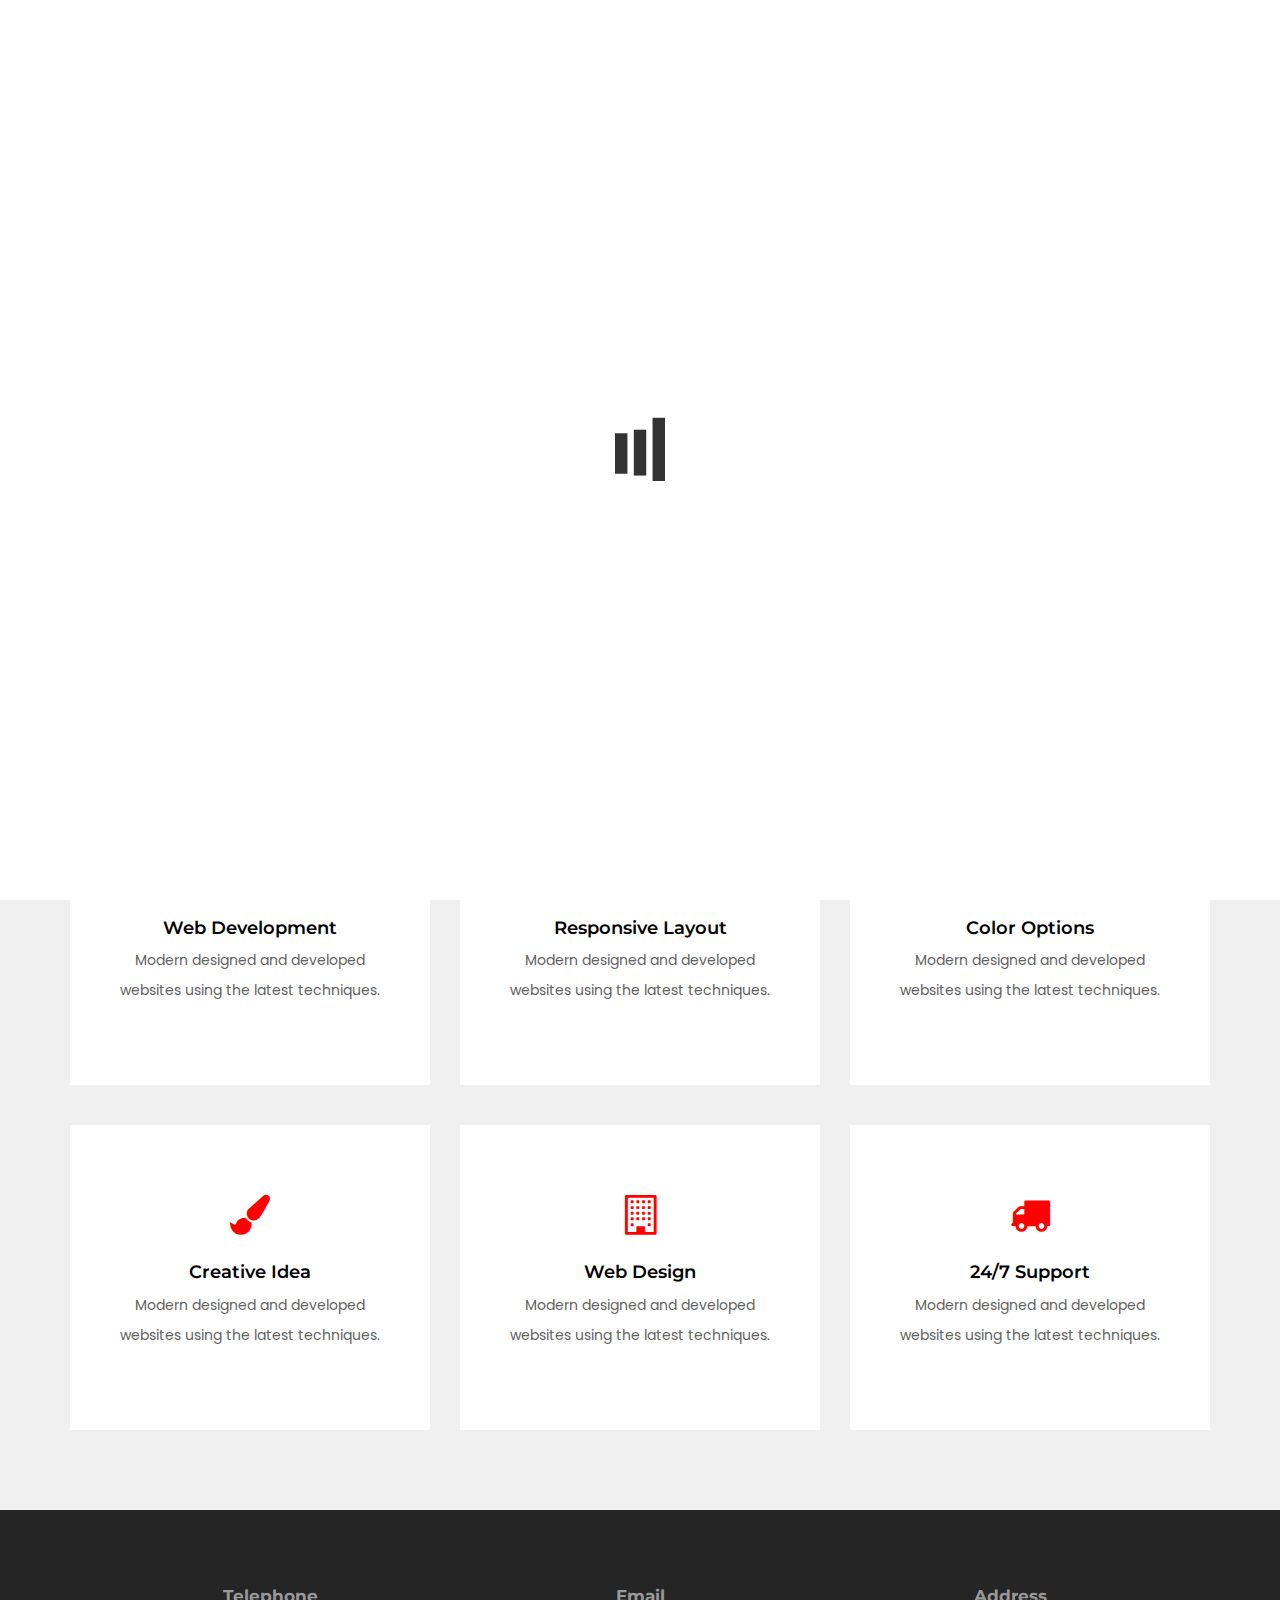
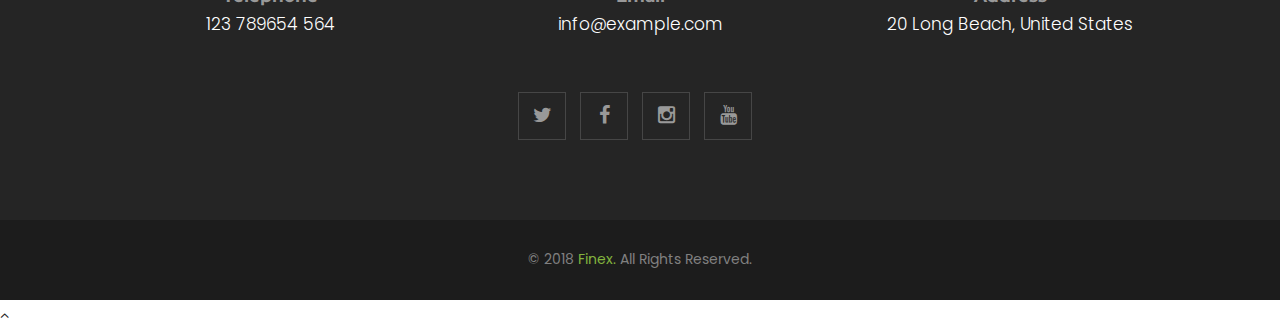
<file: services.html>
<!DOCTYPE html>
<html lang="en">

<head>
    <title>Max Pescado</title>
    <meta charset="utf-8">
        <meta http-equiv="X-UA-Compatible" content="IE=edge">
        <!--[if IE]>
        <meta http-equiv='X-UA-Compatible' content='IE=edge,chrome=1'>
        <![endif]-->
        <meta name="keywords" content="HTML5 Template" />
        <meta name="description" content="Finex - Multipurpose Business and Corporate HTML5 Template" />
        <meta name="viewport" content="width=device-width, initial-scale=1, maximum-scale=1">
        <!-- The above 3 meta tags *must* come first in the head; any other head content must come *after* these tags -->

    <!-- Include All CSS -->
    <link rel="stylesheet" type="text/css" href="css/bootstrap.css" />
    <link rel="stylesheet" type="text/css" href="css/font-awesome.min.css" />
    <link rel="stylesheet" type="text/css" href="css/owl.carousel.css" />
    <link rel="stylesheet" type="text/css" href="css/owl.theme.css" />
    <link rel="stylesheet" type="text/css" href="css/magnific-popup.css" />
    <link rel="stylesheet" type="text/css" href="css/preset.css" />
    <link rel="stylesheet" type="text/css" href="css/animate.css" />
    <link rel="stylesheet" type="text/css" href="css/style.css" />
    <link rel="stylesheet" type="text/css" href="css/responsive.css" />

    <!-- End Include All CSS -->

    <!--[if lt IE 9]>
            <script src="js/html5shiv.js"></script>
            <script src="js/respond.min.js"></script>
        <![endif]-->

    <!-- Favicon Icon -->
    <link rel="icon" type="image/jpg" href="imagenes3/pez.jpg">
    <!-- Favicon Icon -->
</head>

<body class="index">
    <!-- ========= preloader ========== -->
    <div class="preloader">
        <img src="images/loader.gif" alt="">
    </div>
    <!-- ========= End preloader ========== -->


    <!--Header Middle End-->
    <!--Header Start-->
    <header class="header">
        <div class="menu-spacer"></div>
        <div class="container">
            <div class="row">
			                <div class="col-lg-3 col-sm-3">
                   <div class="logo">
                        <a href="index.html">
                             <img style="width:100px; height:50px;"src="imagenes3/logo1.jpg" alt="">
                        </a>
                    </div>
                </div>
                <div class="col-lg-9 col-sm-9">
                    <nav class="mainnav">
                        <div class="logoMobile hidden-lg hidden-sm hidden-md">
                            <a href="index.html">
                                <img alt="" src="images/logo2.png">
                            </a>
                        </div>
                        <div class="mobileMenu">
                            <span></span>
                            <span></span>
                            <span></span>
                        </div>
                        <ul>
                            <li class="has-menu-items active"><a href="index.html">Inicio</a></li>
                            <li><a href="about.html">Menú</a></li>
                            <li><a href="services.html">Horarios de atención</a></li>
                              
                            
                            <li><a href="contact.html">Ubicación</a></li>
                           

                                </ul>
                            </li>

                            

                        </ul>
                    </nav>
                </div>

            </div>
        </div>
    </header>
    <!--Header End-->
		      <!--Breadcrumb Start-->
			  
        <section class="breadcrumbSec" style="background-image:url('images/breadcum/3.jpg');">
            <div class="container">
                <div class="row">
                    <div class="col-xs-12 text-center breadsec">
                        <h1 class="breadTitle">Max Pescado</h1>
                        <div class="breadCumpNav">
                            <a href="index.html">Home</a>
                            <i class="fa fa-angle-right"></i>
                            <a href="services.html">Horarios de atención</a>
                        </div>
                    </div>
                </div>
            </div>
        </section>
        <!--Breadcrumb End-->
  	<!--Service Section Start-->
    <section class="commonSection service_sec bggray">
        <div class="container">
            <div class="row">
                <div class="col-md-4 col-sm-6 col-xs-12">
                    <div class="service text-center">
                        <div class="service-icon">
                            <i class="fa fa-paint-brush" aria-hidden="true"></i>
                        </div>
                        <div class="service-text">
                            <h2 class="title">Creative Idea</h2>
                            <p>Modern designed and developed websites using the latest techniques.</p>
                        </div>
                    </div>
                </div>
                <div class="col-md-4 col-sm-6 col-xs-12">
                    <div class="service text-center">
                        <div class="service-icon">
                            <i class="fa fa-building-o"></i>
                        </div>
                        <div class="service-text">
                            <h2 class="title">Web Design</h2>
                            <p>Modern designed and developed websites using the latest techniques.</p>
                        </div>
                    </div>
                </div>
                <div class="col-md-4 col-sm-6 col-xs-12">
                    <div class="service text-center">
                        <div class="service-icon">
                            <i class="fa fa-truck" aria-hidden="true"></i>
                        </div>
                        <div class="service-text">
                            <h2 class="title">24/7 Support</h2>
                            <p>Modern designed and developed websites using the latest techniques.</p>
                        </div>
                    </div>
                </div>
				 <div class="col-md-4 col-sm-6 col-xs-12">
                    <div class="service text-center">
                        <div class="service-icon">
                            <i class="fa fa-headphones" aria-hidden="true"></i>
                        </div>
                        <div class="service-text">
                            <h2 class="title">Web Development</h2>
                            <p>Modern designed and developed websites using the latest techniques.</p>
                        </div>
                    </div>
                </div>
                <div class="col-md-4 col-sm-6 col-xs-12">
                    <div class="service text-center">
                        <div class="service-icon">
                            <i class="fa fa-laptop"></i>
                        </div>
                        <div class="service-text">
                            <h2 class="title">Responsive Layout</h2>
                            <p>Modern designed and developed websites using the latest techniques.</p>
                        </div>
                    </div>
                </div>
                <div class="col-md-4 col-sm-6 col-xs-12">
                    <div class="service text-center">
                        <div class="service-icon">
                            <i class="fa fa-pencil" aria-hidden="true"></i>
                        </div>
                        <div class="service-text">
                            <h2 class="title">Color Options</h2>
                            <p>Modern designed and developed websites using the latest techniques.</p>
                        </div>
                    </div>
                </div>
				<div class="col-md-4 col-sm-6 col-xs-12">
                    <div class="service text-center">
                        <div class="service-icon">
                            <i class="fa fa-paint-brush" aria-hidden="true"></i>
                        </div>
                        <div class="service-text">
                            <h2 class="title">Creative Idea</h2>
                            <p>Modern designed and developed websites using the latest techniques.</p>
                        </div>
                    </div>
                </div>
                <div class="col-md-4 col-sm-6 col-xs-12">
                    <div class="service text-center">
                        <div class="service-icon">
                            <i class="fa fa-building-o"></i>
                        </div>
                        <div class="service-text">
                            <h2 class="title">Web Design</h2>
                            <p>Modern designed and developed websites using the latest techniques.</p>
                        </div>
                    </div>
                </div>
                <div class="col-md-4 col-sm-6 col-xs-12">
                    <div class="service text-center">
                        <div class="service-icon">
                            <i class="fa fa-truck" aria-hidden="true"></i>
                        </div>
                        <div class="service-text">
                            <h2 class="title">24/7 Support</h2>
                            <p>Modern designed and developed websites using the latest techniques.</p>
                        </div>
                    </div>
            </div>
        </div>
    </section>
    <!--Service Section End-->
       <!--Footer Start-->
          <footer>
         <div id="footer" >
            <div class="container">
               <div class="col-md-12 col-xs-12 ">
                  <div class="inside">
                     <div class="contact-info">
                        <div class="col-md-4 col-xs-12 m-margin">
                           <h4>Telephone</h4>
                           <p><a href="tel:07938857242">123 789654 564</a></p>
                        </div>
                        <div class="col-md-4 col-xs-12 m-margin">
                           <h4>Email</h4>
                           <p><a href="mailto:info@example.com">info@example.com</a></p>
                        </div>
                        <div class="col-md-4 col-xs-12 m-margin">
                           <h4>Address</h4>
                           <p>20 Long Beach, United States</p>
                        </div>
                     </div>
                     <div class="social col-md-12">
                        <a href="#"><i class="fa fa-twitter" aria-hidden="true"></i></a>
                        <a href="#"><i class="fa fa-facebook" aria-hidden="true"></i></a>
                        <a href="#"><i class="fa fa-instagram" aria-hidden="true"></i></a>
                        <a href="#"><i class="fa fa-youtube" aria-hidden="true"></i></a>
                     </div>
                  </div>
               </div>
            </div>
            <div class="bottom-footer">
               <p>© 2018 <span class="theme_color">Finex.</span> All Rights Reserved.</p>
            </div>
         </div>
      </footer>
    <!--footer End-->

    <a href="#" id="backToTop"><i class="fa fa-angle-up"></i></a>
    <!-- Include All JS -->
    <script type="text/javascript" src="js/jquery.js"></script>
    <script type="text/javascript" src="js/bootstrap.min.js"></script>
    <script type="text/javascript" src="js/owl.carousel.js"></script>
    <script type="text/javascript" src="js/jquery.magnific-popup.js"></script>
    <script type="text/javascript" src="js/mixer.js"></script>
    <script type="text/javascript" src="js/theme.js"></script>
	<script  type="text/javascript" src="js/smoothscroll.js"></script>
</body>
</html>
</file>
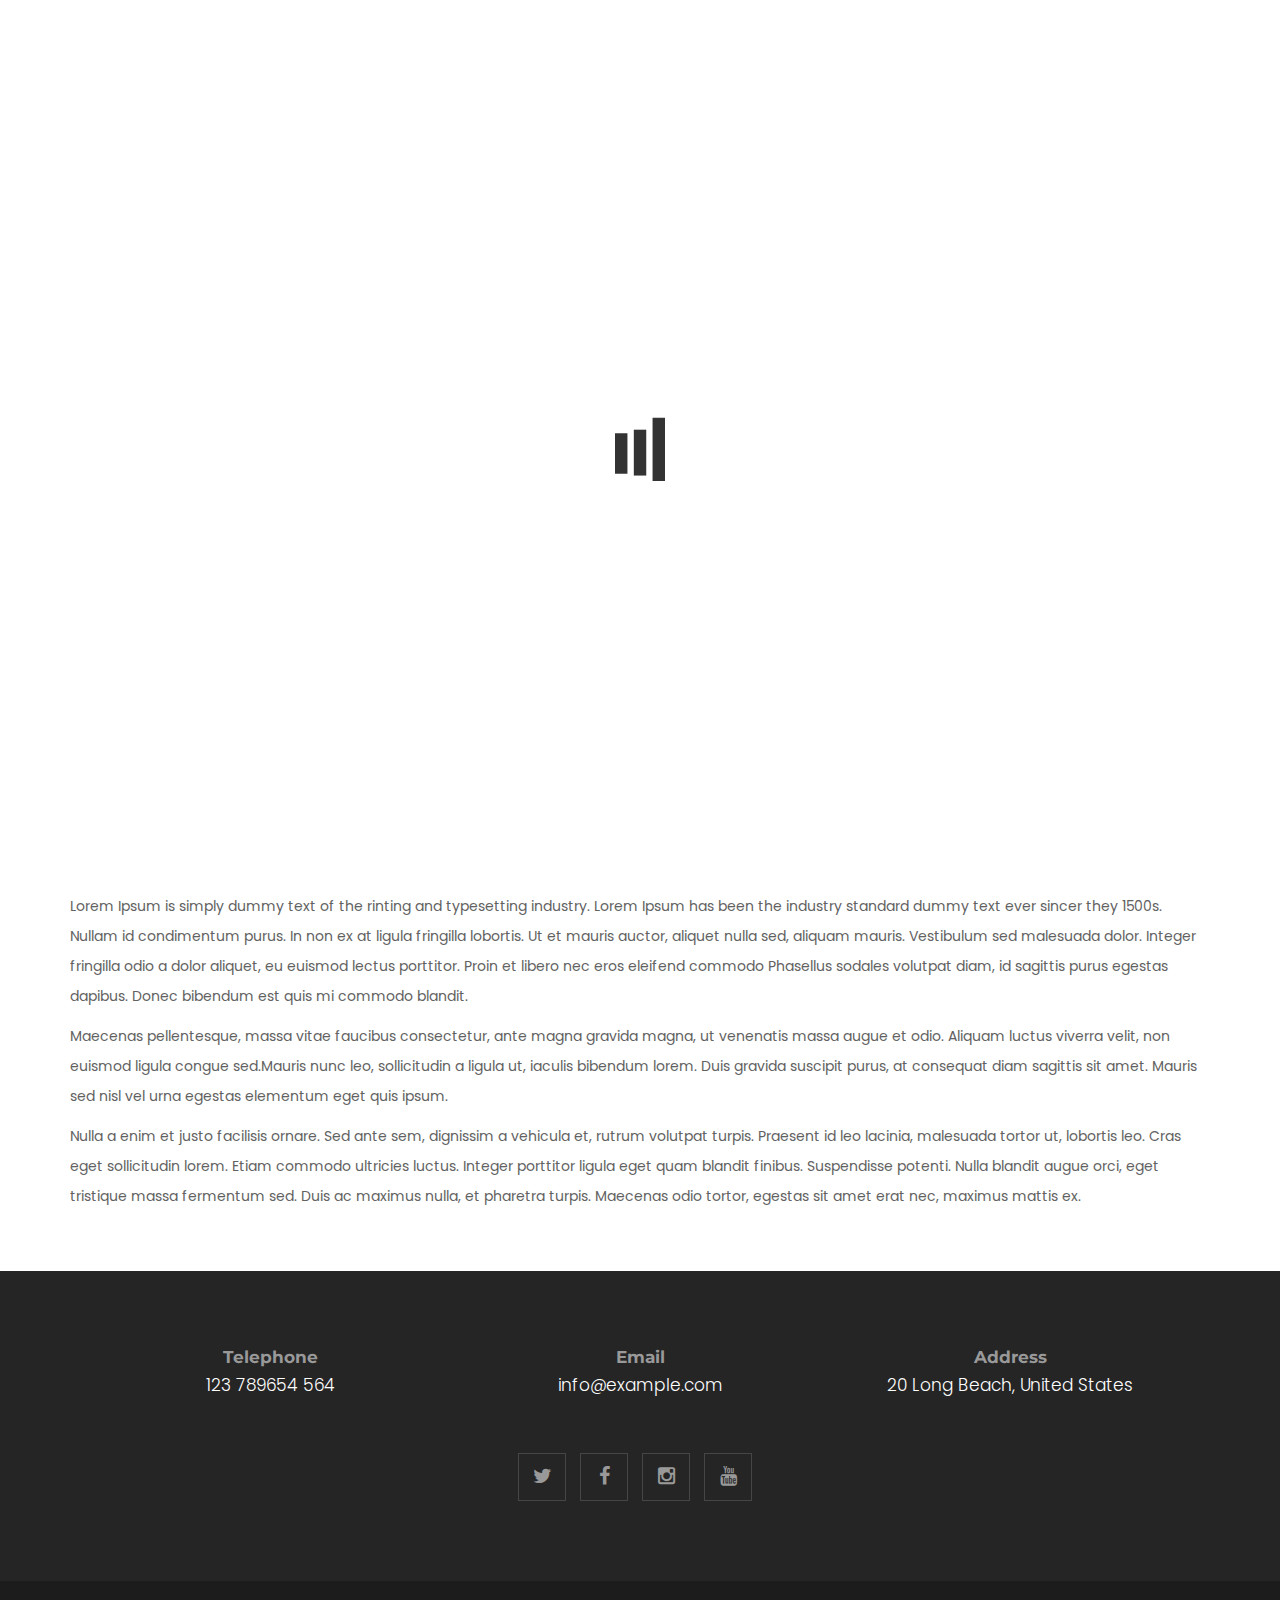
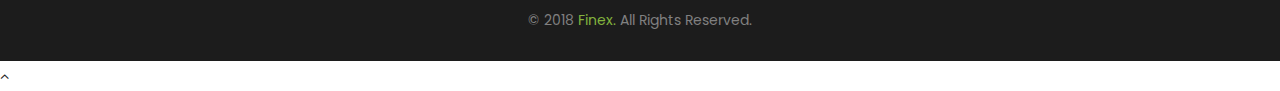
<file: services_details.html>
<!DOCTYPE html>
<html lang="en">

<head>
    <title>Finex - Multipurpose Business and Corporate HTML5 Template</title>
    <meta charset="utf-8">
        <meta http-equiv="X-UA-Compatible" content="IE=edge">
        <!--[if IE]>
        <meta http-equiv='X-UA-Compatible' content='IE=edge,chrome=1'>
        <![endif]-->
        <meta name="keywords" content="HTML5 Template" />
        <meta name="description" content="Finex - Multipurpose Business and Corporate HTML5 Template" />
        <meta name="viewport" content="width=device-width, initial-scale=1, maximum-scale=1">
        <!-- The above 3 meta tags *must* come first in the head; any other head content must come *after* these tags -->
    <!-- Include All CSS -->
    <link rel="stylesheet" type="text/css" href="css/bootstrap.css" />
    <link rel="stylesheet" type="text/css" href="css/font-awesome.min.css" />
    <link rel="stylesheet" type="text/css" href="css/owl.carousel.css" />
    <link rel="stylesheet" type="text/css" href="css/owl.theme.css" />
    <link rel="stylesheet" type="text/css" href="css/magnific-popup.css" />
    <link rel="stylesheet" type="text/css" href="css/preset.css" />
    <link rel="stylesheet" type="text/css" href="css/animate.css" />
    <link rel="stylesheet" type="text/css" href="css/style.css" />
    <link rel="stylesheet" type="text/css" href="css/responsive.css" />

    <!-- End Include All CSS -->

    <!--[if lt IE 9]>
            <script src="js/html5shiv.js"></script>
            <script src="js/respond.min.js"></script>
        <![endif]-->

    <!-- Favicon Icon -->
    <link rel="icon" type="image/png" href="images/favicon.png">
    <!-- Favicon Icon -->
</head>

<body class="index">
    <!-- ========= preloader ========== -->
    <div class="preloader">
        <img src="images/loader.gif" alt="">
    </div>
    <!-- ========= End preloader ========== -->


    <!--Header Middle End-->
    <!--Header Start-->
    <header class="header">
        <div class="menu-spacer"></div>
        <div class="container">
            <div class="row">
			                <div class="col-lg-3 col-sm-3">
                   <div class="logo">
                        <a href="index.html">
                            <img src="images/logo.png" alt="">
                        </a>
                    </div>
                </div>
                <div class="col-lg-9 col-sm-9">
                    <nav class="mainnav">
                        <div class="logoMobile hidden-lg hidden-sm hidden-md">
                            <a href="index.html">
                                <img alt="" src="images/logo2.png">
                            </a>
                        </div>
                        <div class="mobileMenu">
                            <span></span>
                            <span></span>
                            <span></span>
                        </div>
                        <ul>
                            <li class="has-menu-items active"><a href="index.html">home</a></li>
                            <li><a href="about.html">about</a></li>
                            <li class="has-menu-items"><a class="drop_menu" href="#">our services</a>
                                <ul class="sub-menu">
                                    <li><a href="services.html">Services Page</a></li>
                                    <li><a href="services_details.html">Services Details</a></li>
                                </ul>
                            </li> 
                            <li class="has-menu-items"><a class="drop_menu" href="#">projects</a>
                                <ul class="sub-menu">
                                    <li><a href="project.html">All Project</a></li>
                                    <li><a href="project_single.html">Single Project</a></li>
                                </ul>
                            </li>
                            <li class="has-menu-items"><a class="drop_menu" href="#">blogs </a>
                                <ul class="sub-menu">
                                    <li><a href="blog_rightsidebar.html">Blog Right Sidebar</a></li>
                                    <li><a href="blog_leftsidebar.html">Blog Left Sidebar</a></li>
                                    <li><a href="blog_detailsright.html">Blog Details Right</a></li>
                                    <li><a href="blog_detailsleft.html">Blog Details Left</a></li>
                                </ul>
                            </li>
                            <li class="has-menu-items"><a class="drop_menu" href="#">Page</a>
                                <ul class="sub-menu">
                                    <li><a href="404.html">404 Page</a></li>
                                    <li><a href="about.html">About Page</a></li>
                                    <li><a href="contact.html">Contact Page</a></li>

                                </ul>
                            </li>

                            <li><a href="contact.html">Contact Us</a></li>

                        </ul>
                    </nav>
                </div>

            </div>
        </div>
    </header>
    <!--Header End-->
		      <!--Breadcrumb Start-->
			  
        <section class="breadcrumbSec" style="background-image:url('images/breadcum/3.jpg');">
            <div class="container">
                <div class="row">
                    <div class="col-xs-12 text-center breadsec">
                        <h1 class="breadTitle">OUR SERVICES</h1>
                        <div class="breadCumpNav">
                            <a href="index.html">Home</a>
                            <i class="fa fa-angle-right"></i>
                            <a href="#">Our Services</a>
                        </div>
                    </div>
                </div>
            </div>
        </section>
        <!--Breadcrumb End-->
        <!--Services Content Start-->
        <section class="servicesDetails">
            <div class="container">
                <div class="row">
                    <div class="col-md-12 col-sm-12 col-xs-12 ">
                        <figure class="serdetaImg">
                            <img src="images/services/1.jpg" alt="slider_img"/>
                        </figure>
                    </div>
                    <div class="col-md-12 col-sm-12 col-xs-12">
                        <h4 class="title">Web Design</h4>
                        <p class="text-left">Lorem Ipsum is simply dummy text of the rinting and typesetting industry. Lorem Ipsum has been the industry
                            standard dummy text ever sincer they 1500s. Nullam id condimentum purus. In non ex at ligula fringilla
                            lobortis. Ut et mauris auctor, aliquet nulla sed, aliquam mauris. Vestibulum sed malesuada dolor. Integer
                            fringilla odio a dolor aliquet, eu euismod lectus porttitor. Proin et libero nec eros eleifend commodo Phasellus
                            sodales volutpat diam, id sagittis purus egestas dapibus. Donec bibendum est quis mi commodo blandit.
                        </p>
                        <p class="text-left">Maecenas pellentesque, massa vitae faucibus consectetur, ante magna gravida magna, ut venenatis massa
                            augue et odio. Aliquam luctus viverra velit, non euismod ligula congue sed.Mauris nunc leo, sollicitudin a
                            ligula ut, iaculis bibendum lorem. Duis gravida suscipit purus, at consequat diam sagittis sit amet. Mauris sed
                            nisl vel urna egestas elementum eget quis ipsum.
                        </p>
                        <p class="text-left">Nulla a enim et justo facilisis ornare. Sed ante sem, dignissim a vehicula et, rutrum volutpat turpis. Praesent
                            id leo lacinia, malesuada tortor ut, lobortis leo. Cras eget sollicitudin lorem. Etiam commodo ultricies luctus.
                            Integer porttitor ligula eget quam blandit finibus. Suspendisse potenti. Nulla blandit augue orci, eget tristique
                            massa fermentum sed. Duis ac maximus nulla, et pharetra turpis. Maecenas odio tortor, egestas sit amet erat
                            nec, maximus mattis ex.
                        </p>
                 
                    </div>
                </div>
            </div>
        </section>
        <!--Services Content End-->

     <!--Footer Start-->
          <footer>
         <div id="footer" >
            <div class="container">
               <div class="col-md-12 col-xs-12 ">
                  <div class="inside">
                     <div class="contact-info">
                        <div class="col-md-4 col-xs-12 m-margin">
                           <h4>Telephone</h4>
                           <p><a href="tel:07938857242">123 789654 564</a></p>
                        </div>
                        <div class="col-md-4 col-xs-12 m-margin">
                           <h4>Email</h4>
                           <p><a href="mailto:info@example.com">info@example.com</a></p>
                        </div>
                        <div class="col-md-4 col-xs-12 m-margin">
                           <h4>Address</h4>
                           <p>20 Long Beach, United States</p>
                        </div>
                     </div>
                     <div class="social col-md-12">
                        <a href="#"><i class="fa fa-twitter" aria-hidden="true"></i></a>
                        <a href="#"><i class="fa fa-facebook" aria-hidden="true"></i></a>
                        <a href="#"><i class="fa fa-instagram" aria-hidden="true"></i></a>
                        <a href="#"><i class="fa fa-youtube" aria-hidden="true"></i></a>
                     </div>
                  </div>
               </div>
            </div>
            <div class="bottom-footer">
               <p>© 2018 <span class="theme_color">Finex.</span> All Rights Reserved.</p>
            </div>
         </div>
      </footer>
    <!--footer End-->

    <a href="#" id="backToTop"><i class="fa fa-angle-up"></i></a>
    <!-- Include All JS -->
    <script type="text/javascript" src="js/jquery.js"></script>
    <script type="text/javascript" src="js/bootstrap.min.js"></script>
    <script type="text/javascript" src="js/owl.carousel.js"></script>
    <script type="text/javascript" src="js/jquery.magnific-popup.js"></script>
    <script type="text/javascript" src="js/mixer.js"></script>
    <script type="text/javascript" src="js/theme.js"></script>
	<script  type="text/javascript" src="js/smoothscroll.js"></script>
</body>
</html>
</file>
<file: css/style.css>
/*
Project:	Finex - Multipurpose Business and Corporate HTML5 Template
Version:	1.0.0
Assigned to:	Themeforest
Primary use:	
 */

/*=======================================================================
[Table of contents]
=========================================================================
[1] Home
    1.Header
    2.Slider
	3.About Content
    4.Service
	5.Team
    6.Filter Project
	7.Testmonial
	9.Counter
	10.Blog
    11.Client
    12.Footer
[2] Services Page
    1.Breadcrumb
    2.services nav
    3.services Content
[3] Services Details
[4] Blog Page
[5] Blog Details
[6] Error Page
[7] Project Single
==========================================================================*/

/**==================== Header ======================**/
 .headertop {
     padding: 28px 0 33px;
}
 .logo{
}
 .logo a{
     display: block;
}
 .singMiddInfo{
     position: relative;
     padding-left: 50px;
     float: left;
     padding-top: 13px;
     margin-left: 32px;
}
 .singMiddInfo.phone{
     margin-left: 0;
}
 .singMiddInfo i{
     font-size: 26px;
     color: #FFFF00;
     line-height: .8;
     position: absolute;
     left: 0;
     top: 5px;
     text-align: center;
     padding: 13px 10px;
}
 .singMiddInfo h4{
     color: #FFFF00;
     font-size: 14px;
     margin-bottom: 7px;
}
 .singMiddInfo p, .singMiddInfo a{
     color: #ababab;
     font-size: 12px;
     margin: 0;
     line-height: .8;
     display: block;
}
 .singMiddInfo a:hover{
     color:  #FFFF00;
}
 .headMiddBtn {
     margin: -2px 0;
}
 .headMiddBtn a {
     background:  #FFFF00;
     color: #fff;
     display: inline-block;
     font-size: 15px;
     font-weight: 700;
     height: 51px;
     line-height: 0.8;
     padding: 18px 21px;
     text-align: center;
     text-shadow: 1px 0px 1px rgba(0, 0, 0, .30);
}
 .headMiddBtn a:hover{
     color: #2C3E50;
}
 .preloader {
     background: #fff none repeat scroll 0 0;
     height: 100%;
     width: 100%;
     position: fixed;
     left: 0;
     top: 0;
     right: 0;
     bottom: 0;
     z-index: 99999;
}
 .header{
	     position: fixed;
    z-index: 5;
    width: 100%;
    background: transparent;
    margin-bottom: 0;
    padding-bottom: 0;

}

 .header.fixedHeader{
	 background:  #FFFF00;
     position: fixed;
     left: 0;
     right: 0;
     top: 0;
     width: 100%;
     z-index: 999;
}

.logo {
    padding: 20px 0;
}
 .mainnav ul{
     line-height: .8 
}
 .mainnav ul li {
     display: inline-block;
     margin-right: 36px;
     margin-top: 31px;
     padding-bottom: 26px;
     position: relative;
}
 .mainnav ul li a{
     display: block;
     color: #fff;
     font-size: 14px;
     line-height: .8;
     text-transform: uppercase;
     font-weight: 400;
}
 .mainnav ul li:hover > a, .mainnav ul li.active a{
     color: #FF0000;
}

 .mainnav ul ul.sub-menu {
     background: #222;
     left: 100%;
     opacity: 0;
     position: absolute;
     top: 50px;
     visibility: hidden;
     width: 200px;
     z-index: 1;
     margin-left: -100px;
     -webkit-transition: all 300ms ease;
     -moz-transition: all 300ms ease;
     -ms-transition: all 300ms ease;
     -o-transition: all 300ms ease;
     transition: all 300ms ease;
}
 .mainnav ul li:hover ul.sub-menu{
     top: 37px;
     opacity: 1;
     visibility: visible;
     z-index:2;
}
 .mainnav ul ul.sub-menu li {
     border-bottom: 1px solid #333;
     display: block;
     margin: 20px 20px 0px 20px ;
     padding-bottom: 20px;
}
 .mainnav ul ul.sub-menu li:last-child{
     border-bottom: none;
}
 .mainnav ul ul.sub-menu li a{
     color: #fff;
     font-size: 14px;
     text-transform: capitalize;
}
 .mainnav ul ul.sub-menu li a:hover{
     color:  #FFFF00;
}
ul.sub-menu li {
    text-align: left;
}

 
/**==================== Slider ======================**/
 .sliderSection{
     position: relative;
     margin: auto;
     width: 100%;
}
 .sliderSection .tp-banner{
     width: 100%;
     height: 860px;
     position: relative;
     overflow: hidden;
}
 .slider_image:before {
     position: absolute;
     content: "";
     top: 0;
     right: 0;
     bottom: 0;
     left: 0;
     background-color: rgba(0, 0, 0, 0.7);
    z-index:1;
}

 .theme_slider_title span {
    color:#FF0000;
}
 .slider-text {
     top: 50%;
     width: 100%;
     left: 0;
     margin-top: -90px;
     position:absolute;
     color: #fff;
   z-index:2;
}
 #main_slider figure {
     position:relative;
}
 .theme_slider_pre_title {
     font-size: 16px;
     text-transform: uppercase;
     letter-spacing: 2px;
     font-weight: 400;
}
 .theme_slider_title {
     font-size: 40px;
     padding: 15px 0;
     margin-bottom: 10px;
     line-height: 1.2em;
     text-transform: capitalize;
     letter-spacing: 1.2px;
     color:#fff;
}

 #main_slider .owl-controls .owl-nav {
     position: absolute;
     top: 50%;
     width: 100%;
     margin-top: -21px;
}
 #main_slider .owl-controls .owl-nav .owl-prev:hover, #main_slider .owl-controls .owl-nav .owl-next:hover{
 background-color: #FF0000;
}
 #main_slider .owl-controls .owl-nav .owl-prev {
     float: left;
     margin-left: 20px;
     padding: 10px 20px;
     font-size: 22px;
     background-color: #29282e;
}
 #main_slider .owl-controls .owl-nav .owl-next {
     float: right;
     margin-right: 20px;
     padding: 10px 20px;
     font-size: 22px;
     background-color: #29282e;
}
 .slider-text p {
     font-size: 16px;
     margin-bottom: 30px;
     color:#fff;
}
 .sliderBtn .themeBtn.bgwhite {
     margin-left: 15px;
}

/**==================== About Content ======================**/
 .aboutitle{
     font-size: 28px;
     line-height: 30px;
     color: #2c3e50;
     margin-bottom: 20px;
}
 .aboutcontain {
     margin-top: 30px;
     padding:0 30px;
}
 .aboutcontain p{
     margin-bottom: 26px;
}
.aboutimg img{
width:100%;
}
#about_sec{
padding-top: 40px
}
/*======================================================================= service =========================================================================*/
 .teammatesSec{
     padding-top: 90px;
     padding-bottom: 70px;
}
 .service {
     background: #fff;
     padding:70px 35px 70px 35px;
         margin: 20px 0;
}
 .service:hover{
     background: #FF0000;
     color:#fff;
}
 .service:hover .service-icon i, .service:hover .service-text h2{
     color:#fff;
}
 .service-icon i{
     color: #FF0000;
     font-size: 40px;
     margin-bottom: 30px;
     display: inline-block;
     transition: 0.5s ease-in-out;
     -webkit-transition: 0.5s ease-in-out;
     -o-transition: 0.5s ease-in-out;
     -moz-transition: 0.5s ease-in-out 
}
 .service-text h2{
     font-size: 18px;
     font-weight: 600;
     margin-bottom: 10px;
     font-style: normal 
}
 .singleWedo p{
     color: #848484;
}
/**==================== Team ======================**/
 .team_sect figure {
     position: relative;
}
 .team-info.text-center {
       padding: 25px 0 10px 0;
    background-color: #f0f0f0;
}
 .team-social {
  top:0;
	     position: absolute;
    width: 86%;
    height: 86%;
    float: left;
        padding: 37% 0 0 0;
    z-index: 2;
    opacity: 0;
    margin: 7% 0 0 7%;
    transition: all 0.3s ease-out 0s;
    background-color: #FF0000;
	text-align:center;
}
.team-social a:hover .fa{
	color: #FF0000;
}
 .team-social a {
      padding: 7px 5px;
    -webkit-transition: all 0.45s ease-in-out;
    -moz-transition: all 0.45s ease-in-out;
    -o-transition: all 0.45s ease-in-out;
    -ms-transition: all 0.45s ease-in-out;
    transition: all 0.45s ease-in-out;
    height: 35px;
    display: inline-block;
    width: 35px;
    text-align: center;
    margin: 0 5px;
    line-height: 1.4em;
    background: #fff;
}
 .team-social a .fa{
     color:#000;
     font-size:14px;
}
 .team_sect:hover {
     opacity: 1;
}
 .team_sect:hover .team-info .title{
     color:#FF0000;
     cursor:pointer;
}
 .team_sect:hover .team-social{
     opacity: 1;
}

 .teamSec {
     padding-bottom: 70px;
     padding-top: 13px;
}

 .teamImg img{
     width: 100%;
     height: auto;
}
 .teamDec{
     margin-left: 15px;
}
 .teambg{
     position: relative;
     margin-bottom: 11px;
}
 .teambg:after{
     width: 60px;
     height: 2px;
     background: #FF0000;
     content: '';
     position: absolute;
     left: 0;
     bottom: 0;
}
 .teamTitle{
     font-size: 16px;
     color: #000;
     line-height: 30px;
     font-weight: 700;
     text-transform: uppercase;
     margin-bottom: 3px;
}
 .teamDeg{
     font-size: 14px;
     color: #acacac;
     padding-bottom: 15px;
}
/**==================== Filter Project ======================**/
 .index .commonSection.fillterProject .fillterNav {
     text-align:right;
}
 .index .commonSection.fillterProject .fillterNav .filter:last-child {
     margin-right: 0px;
}
#project_sec{
padding-top:20px;
}
 .fillterNav {
     margin-bottom: 50px;
     margin-top: 5px;
     text-align:center;
}
 .fillterNav li{
     font-size: 16px;
     line-height: .8;
     color: #000000;
     font-weight: 400;
     cursor: pointer;
     display: inline-block;
     -webkit-transition: all 500ms ease;
     -moz-transition: all 500ms ease;
     -ms-transition: all 500ms ease;
     -o-transition: all 500ms ease;
     transition: all 500ms ease;
     margin-right: 30px;
}
 .fillterNav li:hover, .fillterNav li.active{
     color: #82b33e;
}
 .mix{
     display: none;
}
 .singlePortfolio{
     position: relative;
}
 .singlePortfolio:hover .portfolioImg:after{
     visibility: visible;
     opacity: .8;
     width: 100%;
     height: 100% 
}
 .portfolioImg img{
     width: 100%;
     height: auto;
     position: relative;
}
 .project_secs {
    padding: 0px;
    margin: 0px;
}
 .portfolioHover {
     position: absolute;
     text-align: center;
     height: 40px;
     left: 0;
     right: 0;
     top: 20px;
     bottom: 0;
     margin: auto;
     visibility: hidden;
     opacity: 0;
     -webkit-transition: all 700ms ease;
     -moz-transition: all 700ms ease;
     -ms-transition: all 700ms ease;
     -o-transition: all 700ms ease;
     transition: all 700ms ease;
}
 .singlePortfolio:hover .portfolioHover{
     visibility: visible;
     opacity: 1;
     top: 0;
}
 .portfolioImg:after{
     content: '';
     left: 0;
     top: 0;
     right: 0;
     bottom: 0;
     width: 85%;
     height: 85%;
     background: #FF0000;
     position: absolute;
     margin: auto;
     visibility: hidden;
     opacity: 0;
     -webkit-transition: all 500ms ease;
     -moz-transition: all 500ms ease;
     -ms-transition: all 500ms ease;
     -o-transition: all 500ms ease;
     transition: all 500ms ease;
}
 .portfolioHover a{
     border: 1px solid #fff;
     color: #fff;
     height: 40px;
     line-height: 0.8;
     margin: auto;
     padding: 13px;
     width: 40px;
     font-size: 12px;
     display: inline-block;
     margin-right: 5px;
}
 .portfolioHover a:hover{
     color: #fff;
     border-color: #fff;
}

/**==================== Testmonial ======================**/
 .testmonial {
     padding: 0px 0 65px;
}
 .singleTest {
     background: #f0f0f0;
     padding: 32px 20px 27px;
}
 .singleTest p{
     font-size: 15px;
     color: #848484;
     line-height: 30px;
}
 .testcarHeadding {
     margin-bottom: 30px;
}
 .testmonialinner {
     margin-top: 38px;
}
 .testmonialinner h2{
     font-size: 16px;
     color: #010101;
     text-transform: uppercase;
     position: relative;
}
 .testmonialinner p{
     color: #848484;
     margin: 0;
}
 .testmonialsec .owl-controls {
     margin-top: 50px;
}
 .testmonialsec.owl-theme .owl-dots .owl-dot.active span, .testmonialsec.owl-theme .owl-dots .owl-dot:hover span {
     background: #FF0000;
}
 .testmonialsec.owl-theme .owl-dots .owl-dot span {
     margin: 0 5px;
     border: 1px solid #FF0000;
     background: transparent;
}
/**==================== Counter ======================**/
 .promo_sec{
     padding: 92px 0 102px;
	background-image: url(../images/background/1.jpg);
    background-repeat: no-repeat;
    background-attachment: fixed;
    background-position: center;
    background-size: cover;
    -webkit-background-size: cover;
    -moz-background-size: cover;
    display: table;
    width: 100%;
}
/* count*/
div#counter {
    padding: 40px 0;
}
#stats{
    background-image: url(../imagenes3/MP6.jpg);
    background-repeat: no-repeat;
    background-attachment: fixed;
    background-position: center;
    background-size: cover;
    -webkit-background-size: cover;
    -moz-background-size: cover;
  
    position: relative;
    padding: 0;	
}
#stats:before, .promo_sec:before {
    position: absolute;
    content: "";
    top: 0;
    right: 0;
    bottom: 0;
    left: 0;
    background-color: rgba(0, 0, 0, 0.7);
  
}
#stats span {
	 margin: 5px 0;
    font-size: 50px;
    color: #fff;
     font-weight: 500;
    line-height: 1.1;
    padding: 0px;
    font-family: 'Poppins', sans-serif;
	display:block;
}
#stats p{
color:#fff;
}
.sta .box-container {
	width: 50%;
}
.sta .box-container .inner {
	max-width: 400px;
	text-align: left;
	float: right;
}
.countdown {
    margin-bottom: 60px;
    text-align: center;
    margin-top: 60px;
}
.counticon i {
    font-size: 40px;
    color: #FF0000;
}
.counticon h1 {
    color: #fff;
}
.counticon h3 {
   color: #fff;
    letter-spacing: 2px;
    font-weight: 500;
   font-size:18px;
   line-height:20px;
}

/**==================== Blog  ======================**/
 .blogNews{
     padding-bottom: 20px;
}
 .newsBlogIn{
     position: relative;
     top: -40px;
}
 .singleBlog{
     background: #fff;
}
 .blog_cont {
     padding: 0 16px 9px;
}
 .blog_imag img{
     width: 100%;
     height: auto;
}
 .blog_tit {
     color: #000000;
     font-size: 18px;
     font-weight: 900;
     line-height: 30px;
     margin-top: 17px;
     margin-bottom: 2px;
     text-transform: uppercase;
}
 .blog_cont p{
     font-size: 15px;
     line-height: 30px;
     color: #848484;
     margin-bottom: 20px;
}
 .sbrm{
     font-size: 14px;
     font-style: italic;
     color: #FF0000;
     position: relative;
     display: inline-block;
     font-weight: 400;
}
 .sbrm:hover:before{
     width: 113px;
}
 .sbrm i{
     margin-left: 12px;
}
 .newsBlogIn .singleBlog{
     margin-bottom: 0;
}
 .blog_sec{
     text-align:center;
}

 .blogSec2{
     border: 1px solid #dfdfdf;
}
 .meta {
     font-style: italic;
     line-height: 0.8;
     margin:7px 0 10px;
     font-size: 14px;
}
 .meta a{
     color:#afafaf;
     margin-left: 5px;
}
 .meta a:first-child{
     margin-left: 0;
}
 .meta a:hover{
     color: #000;
}
 .index .blogSec2 p{
     margin-bottom: 2px;
}
 .blogSec2 p{
     margin-bottom: 27px;
}
 .siBlogThumb{
     position: relative;
     padding-left: 136px;
     min-height: 123px;
}
 .siBlogThumb img{
     position: absolute;
     left: 0;
     top: 0;
     width: 120px;
     height: 94px;
}
 .thumbBtitle{
     font-size: 16px;
     line-height: 18px;
     margin-bottom: 8px;
}
 .meta.thumbBlog{
     font-size: 13px;
     margin-bottom: 4px;
}
 .siBlogThumb p{
     font-size: 14px;
     color: #848484;
     line-height: 24px;
     margin: 0;
}

/**==================== Client ======================**/
 .partnerSec{
     padding: 40px 0;
     background-color:#f0f0f0;
}
 .partnerClient{
     height: 90px;
     position: relative;
}
 .partnerClient img{
     position: absolute;
     left: 0;
     right: 0;
     top: 0;
     bottom: 0;
     margin: auto;
}
/* FOOTER
====================================================*/
footer {
    float: left;
    width: 100%;
}
#footer {
	background: #252525;
}
#footer .inside {
	display: flex;
	flex-direction: column;
   padding:80px 0;

}
#footer .inside h4 {
	color: #999;
	font-size: 1.7rem;
	margin-bottom: 10px;
}
#footer .inside p {
	color: #fff;
	font-size: 1.7rem;
	font-weight: 300;
    line-height: 1.4;    
}
#footer .inside p>a {
	color: #fff;
	-webkit-transition: all 0.3s;
	-moz-transition: all 0.3s;
	transition: all 0.3s;
}
#footer .inside p>a:hover {
	color: #FF0000;
	text-decoration: none;
}
.contact-info {
    text-align: center;
}
 #footer .inside .social {
	text-align:center;
	padding-top: 45px;
}
#footer .bottom-footer {
	background: #1c1c1c;
	display: block;
	width: 100%;
}
#footer .bottom-footer p {
	color: #808080;
	font-size: 1.4rem;
	padding: 30px 8%;
    line-height: 1.4; 
    text-align:center;	
	margin-bottom:0px;
}

.social i {
    display: inline-block;
    color: #999999;
    font-size: 2rem;
    padding: 12px;
    text-align: center;
    width: 48px;
    height: 48px;
    border: 1px solid #464646;
    margin-right: 10px;
    -webkit-transition: all 0.3s;
    -moz-transition: all 0.3s;
    transition: all 0.3s;
}
.social i:hover {
	background: #FF0000;
	color: #fff;
	border: 1px solid #82b33e;
}


/**==================== Breadcrumb ======================**/
 .breadcrumbSec{
     padding: 78px 0 87px;
    // background: url(../images/breadcum/3.jpg) no-repeat scroll center center/cover;
     position: relative;
	 background-size: cover;
	 background-position: center;
}
 .breadcrumbSec:before{
 content: "";
    background-color: rgba(0, 0, 0, 0.7);
    top: 0;
    left: 0;
    right: 0;
    bottom: 0;
    position: absolute;
}
 .breadTitle{
     font-size: 28px;
     font-weight: 700;
     margin-bottom: 23px;
	 color:#fff;
}
 .breadCumpNav{
     line-height: .8;
	 color:#fff;
}
 .breadCumpNav a{
     font-size: 16px;
     color: #fff;
     font-weight: 400;
     text-transform: capitalize;
     line-height: .8;
}
 .breadCumpNav i{
     font-size: 16px;
     margin: 0 5px;
	 color:#fff;
}
 .breadCumpNav a:hover{
     color: #FF0000;
}


/*======================================================================= // Services Page =========================================================================*/
 .servicesContent{
     padding-top: 90px;
     padding-bottom: 60px;
}
 .servicesDetails .title{
     margin-bottom:20px;
}
/**================ services nav ================== **/
 .servicesNav{
     background: #f1f1f1;
}
 .servicesNav li:last-child{
     border-bottom: none;
}
 .servicesNav li{
     line-height: .8;
     border-bottom: 1px solid #dfdfdf;
}
 .servicesNav li.active{
     position: relative;
}
 .servicesNav li.active:after{
     position: absolute;
     right: 13px;
     content: '\f105';
     top: 18px;
     font-family: FontAwesome;
     font-size: 16px;
     line-height: .8;
     color: #FF0000;
}
 .servicesNav li a{
     color: #2c3e50;
     line-height: .8;
     display: block;
     padding: 19.6px 16px;
}
 .servicesNav li a:hover, .servicesNav li.active a{
     background: #2c3e50;
     color: #FF0000;
}
 .pdfDownload {
     padding-left: 17px;
     padding-top: 40px;
}
 .downloadTitle{
     font-size: 16px;
     font-weight: 700;
     color: #2c3e50;
     margin-bottom: 25px;
}
 .downloadpdflink{
}
 .downloadpdflink a{
     display: block;
    ;
     color: #8a8a8a;
     line-height: .8;
     margin-bottom: 14px;
}
 .downloadpdflink a:hover{
     color: #82b33e;
}
 .downloadpdflink a i{
     margin-right: 8px;
}
/**================ services Content ================== **/
 .singleServices{
     border: 1px solid #dfdfdf;
     margin-bottom: 30px;
}
 .servicesImg {
     margin-bottom: 8px;
}
 .servicesImg img{
     width: 100%;
     height: auto;
}
 .servicesCont {
     padding: 0 10px;
}
 .servicesCont p{
     color: #848484;
}
 .servictitle{
     font-size: 16px;
     line-height: 30px;
     text-transform: uppercase;
}
 .servicRead{
     font-style: italic;
     line-height: .8;
     position: relative;
     display: inline-block;
     padding-bottom: 15px;
}
 .servicRead:hover:after{
     width: 100px;
}
 .servicRead::before {
     background: #FF0000 none repeat scroll 0 0;
     bottom: 0;
     content: "";
     height: 2px;
     left: -6px;
     position: absolute;
     width: 100px;
}
 .servicRead::after{
     background: #000;
     bottom: 0;
     content: "";
     height: 2px;
     left: -6px;
     position: absolute;
     width: 0;
     -webkit-transition: all 500ms ease;
     -moz-transition: all 500ms ease;
     -ms-transition: all 500ms ease;
     -o-transition: all 500ms ease;
     transition: all 500ms ease;
}
 .servicRead i{
     margin-left: 15px;
}
/*======================================================================= // Services Details =========================================================================*/
 .servicesDetails {
     padding-bottom: 50px;
     padding-top: 90px;
}
 .servicesDetailsCont{
     margin-top: -10px;
}
 .servicesDetailsCont p{
     color: #8a8a8a;
     margin-bottom: 30px;
}
 .servicesdetaImg{
}
 .serdetaImg{
     margin-bottom: 30px;
}
 .serdetaImg img{
     width: 100%;
     height: auto;
}
/*======================================================================= // Blog =========================================================================*/
 .blogSection{
     padding: 90px 0;
}
#blog_Sec{
padding-bottom:20px;
}
 .singleBlog{
     margin-bottom: 60px;
}
 .sblogImg{
     margin-bottom: 28px;
}
 .sblogImg img{
     width: 100%;
     height: auto;
}
 .blogTitle{
     line-height: 26px;
     font-size: 20px;
     margin-bottom: 13px;
}
 .blogMeta, .blogMeta a{
     line-height: .8;
     color: #afafaf;
     font-style: italic;
}
 .blogMeta a:hover{
     color: #FF0000;
}
 .blogMeta {
     margin-bottom: 17px;
}
 .blogMeta span {
     margin: 0 0 0 4px;
}
 .sblogDec {
     margin-bottom: 30px;
}
 .blogReadmore{
     background: #FF0000 none repeat scroll 0 0;
     color: #fff;
     display: inline-block;
     font-size: 15px;
     font-weight: 700;
     height: 51px;
     line-height: 0.8;
     padding: 18px 30px;
     text-align: center;
     text-shadow: 1px 0 1px rgba(0, 0, 0, 0.3);
}
 .blogReadmore:hover{
     color: #fff;
     background: #333;
}
 .search{
     position: relative;
}
 .search input{
     width: 100%;
     background: #eeeeee;
     border: none;
     height: 50px;
     font-size: 14px;
     color: #797979;
     padding: 0 20px ;
     font-style: italic;
}
 .search button{
     position: absolute;
     right: 0;
     top: 0;
     background: #82b33e;
     font-size: 14px;
     color: #fff;
     height: 50px;
     width: 57px;
     -webkit-transition: all 500ms ease;
     -moz-transition: all 500ms ease;
     -ms-transition: all 500ms ease;
     -o-transition: all 500ms ease;
     transition: all 500ms ease;
}
 .search button:hover{
     color: #333;
}
 .widget{
     margin-bottom: 60px;
}
 .widgetTitle{
     font-size: 20px;
     margin-bottom: 45px;
}
 .widgetList{
}
 .widgetList li {
     border-bottom: 1px solid #eeeeee;
     line-height: 0.8;
     margin: 18.5px 0 0;
     padding-bottom: 18.5px;
     padding-left: 13px;
     position: relative;
}
 .widgetList li:after{
     content: '\f0da';
     color: #FF0000;
     font-family: FontAwesome;
     left: 0;
     top: 0;
     position: absolute;
}
 .widgetList li a{
     font-size: 14px;
     color: #393939;
}
 .widgetList li a:hover{
     padding-left: 5px;
     color: #FF0000;
}
 .singleRecPost{
     position: relative;
     padding-left: 100px;
     min-height: 112px;
     padding-top: 8px;
}
 .singleRecPost img{
     position: absolute;
     left: 0;
     top: 0;
     width: 83px;
     height: 83px;
}
 .recPostTitle{
     font-size: 16px;
     color: #000000;
     line-height: 26px;
     margin-bottom: 9px;
}
 .singleRecPost:last-child {
     min-height: 83px;
}
/*======================================================================= // Blog Details =========================================================================*/
 .singleBlogDetails{
     margin-bottom: 31px;
}
 .blogDetailsDec{
}
 .blogDetailsDec p{
     color: #848484;
     margin-bottom: 31px;
}
 .blogDetailsDec blockquote{
     border: none;
     padding: 0;
     margin: 0 0 30px;
}
 .blogDetailsDec blockquote p{
     font-size: 16px;
     color: #393939;
     font-weight: 700;
}
 .socialShare{
     border-top: 1px solid #eeeeee;
     border-bottom: 1px solid #eeeeee;
     padding: 16px 12px;
     margin-bottom: 30px;
}
 .socialShare p{
     color: #a5a5a5;
     font-weight: 600;
}
 .socialShare p, .shareSocial{
     display: inline-block;
     margin: 0;
}
 .shareSocial span{
     color: #303030;
     font-weight: 600;
     margin-right: 3px;
}
 .shareSocial{
     float: right;
}
 .shareSocial a{
     color: #a5a5a5;
     font-size: 12px;
     margin-right: 10px;
     display: inline-block;
}
 .shareSocial a:last-child{
     margin-right: 0;
}
 .shareSocial a:hover{
     color: #FF0000;
}
 .fullwidthAuthor{
     background: #f6f6f6;
     margin-bottom: 60px;
}
 .fwaIn{
     position: relative;
     padding-left: 185px;
     min-height: 168px;
     padding-top: 32px;
}
 .fwaIn img{
     position: absolute;
     left: 0;
     top: 0;
     width: 170px;
     height: 168px;
}
 .fwaIn h2{
     font-size: 18px;
     line-height: .8;
     color: #000;
     font-weight: 600;
     margin-bottom: 13px;
}
 .fwaIn p{
     line-height: 24px;
     color: #848484;
}
 .fwaSocial{
     line-height:1.9;
}
 .fwaSocial a{
     font-size: 12px;
     color: #c7c7c7;
     display: inline-block;
     margin-left: 10px;
}
 .fwaSocial a:hover{
     color: #FF0000;
}
 .comment {
     margin-bottom: 58px;
}
 .commentTitle{
     font-size: 20px;
     color: #1b2c3e;
     margin-bottom: 30px;
}
 .singleComment {
     min-height: 95px;
     padding-left: 123px;
     padding-top: 4px;
     position: relative;
     border-bottom: 1px solid #eeeeee;
     margin-bottom: 20px;
     padding-bottom: 15px;
}
 .singleComment img{
     width: 100px;
     height: 95px;
     position: absolute;
     left: 0;
     top: 0;
}
 .singComTitle{
     font-size: 18px;
     margin-bottom: 12px;
}
 .comdate{
     font-size: 13px;
     color: #1b2c3e;
     margin-bottom: 7px;
}
 .singleComment p{
     font-size: 14px;
     line-height: 24px;
     color: #979797;
}
 .comreplay {
     line-height: 0.8;
     position: absolute;
     right: 0;
     top: 3px;
     font-size: 13px;
     color: #1b2c3e;
     font-weight: 600;
}
 .commentForm input{
     width: 100%;
     height: 55px;
     border: 1px solid #e6e6e6;
     margin-bottom: 15px;
     padding: 15px;
     font-size: 14px;
     line-height: 24px;
     color: #797979;

}
 .commentForm textarea{
     width: 100%;
     height: 195px;
     resize: none;
     border: 1px solid #e6e6e6;
     padding: 15px;
}
 .commentForm button{
     -webkit-transition: all 500ms ease;
     -moz-transition: all 500ms ease;
     -ms-transition: all 500ms ease;
     -o-transition: all 500ms ease;
     transition: all 500ms ease;
}
 .formmargin{
     margin-bottom: 15px;
}
 #contactForm .reqError{
     border-color: #82b33e;
}
/*======================================================================= // Contact Page =========================================================================*/

 #map {
     width:100%;
     height:100%;
          position: relative;
}
 #map iframe{
     width: 100%;
     height: 360px;
     border: none;
}

 .contAddress {
     margin-top: -6px;
}
 .singleContadds{
     position: relative;
     padding-left: 30px;
     margin-bottom: 15px;
}
 .singleContadds i{
     position: absolute;
     left: 0;
     top: 6px;
     font-size: 16px;
     color: #FF0000;
}
 .singleContadds p{
     margin: 0;
     line-height: 24px;
}
 .singleContadds a {
     display: block;
     line-height: 24px;
     margin-bottom: 0;
     color: #858585;
}
 .singleContadds a:hover{
     color: #FF0000;
}
 .singleContadds.phone{
}
 .singleContadds.phone p{
     color: #272727;
}
 .singleContadds.phone p span{
     color: #858585;
}
 .contactSocial{
     padding-left: 33px;
}
 .contactSocial a{
     display: inline-block;
     color: #1b2c3e;
     font-size: 12px;
     margin-right: 12px;
}
  
/*======================================================================= // Error Page =========================================================================*/
 .errorPage {
     padding: 148px 0 133px;
}

 .errorIn h1{
     font-size: 350px;
     color: #333333;
     font-weight: 900;
     margin-bottom: 90px;
}
 .errorIn h2{
     font-size: 24px;
     color: #000;
     margin-bottom: 25px;
}
 .errorIn p{
     font-size: 14px;
     color: #898989;
     line-height: 26px;
}
/*======================================================================= // Project Single =========================================================================*/
 .projectSingleSec{
     padding-top: 90px;
     padding-bottom: 50px;
}
 .singleProCaro {
     margin-bottom: 200px;
}
 .singleProCaro ol.carousel-indicators {
     bottom: -138px;
     display: inline-block;
     left: 0;
     margin: 0;
     padding: 0;
     position: absolute;
     text-align: left;
     width: 100%;
}
 .singleProCaro .carousel-indicators li {
     background-color: rgba(0, 0, 0, 0);
     border: 3px solid transparent;
     border-radius: 0;
     cursor: pointer;
     display: inline-block;
     height: 108px;
     margin: 0 20px 0 0;
     text-indent: inherit;
     width: 169px;
}
 .singleProCaro .carousel-indicators li img{
     width: 100%;
     height: 100%;
}
 .singleProCaro .carousel-indicators li.active{
     border-color: #FF0000;
}
 .singleProCaro .carousel-control {
     background: #a9a7a2 none repeat scroll 0 0;
     bottom: 0;
     color: #000;
     font-size: 20px;
     height: 43px;
     left: 0;
     line-height: 0.8;
     margin: auto;
     opacity: 1;
     padding: 12px 13px;
     position: absolute;
     text-align: center;
     top: 0;
     width: 43px;
     text-shadow: none;
     -webkit-transition: all 500ms ease;
     -moz-transition: all 500ms ease;
     -ms-transition: all 500ms ease;
     -o-transition: all 500ms ease;
     transition: all 500ms ease;

}
 .singleProCaro .carousel-control:hover i{
     color: #FF0000;
}
 .singleProCaro .carousel-control i{
     color: #fff;
}
 .singleProCaro .carousel-control.right {
     left: auto;
     right: 20px;
}
 .singleProCaro .carousel-control.left{
     left: 20px;
}
 .proDetaTitle{
     font-size: 20px;
     margin-bottom: 26px;
}
 .projectDetais p{
     font-size: 14px;
     line-height: 30px;
     margin-bottom: 33px;
}
 .projectSininTitle{
     font-size: 20px;
     color: #000;
     margin-bottom: 17px;
}
 .projectSingleInfo{
     margin-bottom: 60px;
}
 .projectSingleInfo ul{
}
 .projectSingleInfo ul li{
     line-height: .8;
     border-bottom: 1px solid #eeeeee;
     display: block;
     padding: 19px 0;
}
 .projectSingleInfo ul li span{
     color: #393939;
}
 .projectSininTitle.two{
     margin-bottom: 25px;
}
 .preloader {
     background: #fff none repeat scroll 0 0;
     height: 100%;
     width: 100%;
     position: fixed;
     left: 0;
     top: 0;
     right: 0;
     bottom: 0;
     z-index: 99999;
}
 .preloader img{
     width: 80px;
     height: 80px;
     position: absolute;
     left: 0;
     top: 0;
     bottom: 0;
     right: 0;
     margin: auto;
}
 .showit {
     background: #82b33e;
    bottom: 100px;
    color: #fff;
    font-size: 20px;
    height: 40px;
    line-height: 0.8;
    padding: 10px 12px;
    position: fixed;
    right: 50px;
    text-align: center;
    width: 40px;
    z-index: 99;
}
 .showit i{
     color: #fff;
}
 .showit:hover{
     background: #333;
}
</file>
<file: css/responsive.css>
/*
Project:	Finex- Multipurpose Business and Corporate HTML5 Template
Version:	1.0.0
Assigned to:	Themeforest
Primary use:	
 */


@media(min-width:768px) and (max-width:990px) {
.index .commonSection.fillterProject .fillterNav {
    text-align: left;
}
.slider-text p {
    font-size: 14px;
    margin-bottom: 30px;
    color: #fff;
}
.theme_slider_title {
    font-size: 30px;
    padding-bottom: 10px;
}
    .headerTop p{
        font-size: 10px;
    }
    .headertop .logo img{
        width: 100%;
        height: auto;
    }
    .tabtopInfo{
        margin-top: 30px;
        margin-bottom: 20px;
    }
    .mainnav ul{
        text-align: center;
    }
    .mainnav ul li{
        margin-right: 14px;
    }
    .searchForm{
        padding-left: 0;
    }
    .tp-rightarrow.tparrows.default.round {
        right: 15px !important;
        top: 49% !important;
    }
    .tp-leftarrow.tparrows.default.round {
        left: 15px !important;
        top: 49% !important;
    }
    .revCont,
    .revBtn{
        margin-left: 120px;
    }
    .mainnav ul ul.sub-menu{
        left: -15px;
        margin-left: 0;
    }
    .revCont h1{
        margin-top: -50px;
    }
    .revCont h2{
        margin-top: -20px;
    }
    .footer .widget{
        margin-bottom: 50px;
    }
    .aboutimg img{
        width: 100%;
        height: auto;
    }
    .singleTeam{
        margin-bottom: 50px;
    }
    .service  {
        padding: 70px 15px 70px 35px;
    }
    .singleProCaro ol.carousel-indicators{
        bottom: -140px
    }
    .singleProCaro .carousel-indicators li{
        width: 160px;
    }
    .blogSidebar{
        margin-top: 60px;
    }
    .commentForm textarea{
        margin-bottom: 30px;
    }
    .colorPresetArea{
        display: none
    }


}
@media(max-width:992px) {
.themeHeadding h2 {
    margin-bottom: 45px;
}
.team_sect {
    margin-bottom: 30px;
}
	#footer .inside .social {
		padding-bottom: 25px;
	}
	#footer .inside {
		height: 100%;
	}
	.m-margin {
    margin-bottom: 45px;
}

}
@media(min-width:768px) {
.aboutimg{
  margin-top: 30px;

}
.mainnav ul li:last-child {
    padding-right: 0;
    margin-right: .0;
}
.mainnav {
     text-align: right; 
}
.header.fixedHeader .menu-spacer
{
height: 0px;
}
.menu-spacer {
    height: 40px;
}
.breadsec{
	    padding: 110px 0 20px 0;
}
}
@media(min-width:991px){
.aboutcontain .themeHeadding h2 {
    margin-bottom: 50px;
}
.service_sec .themeHeadding h2 {
    margin-bottom: 50px;
    position: relative;
}
}
@media(min-width:991px) and (max-width:1280px){
.themeHeadding h2 {
    margin-bottom: 60px;
}
.col-lg-6.text-left.portfolio_sec {
    width: 30%;
    float: left;
}
.team-social a{
width:30px;
height:30px;
}
    .tabtopInfo{
        margin-top: 30px;
    }
    .searchForm{
        padding-left: 0;
    }
    .revCont,
    .revBtn{
        margin-left: 130px;
    }
    .tp-rightarrow.tparrows.default.round {
        right: 15px !important;
        top: 49% !important;
    }
    .tp-leftarrow.tparrows.default.round {
        left: 15px !important;
        top: 49% !important;
    }
}
@media(min-width:320px) and (max-width:480px){
.showit {
    bottom: 80px;
    right: 10px;
}
.service-text {
    padding: 0 20px;
}
.service {
    margin: 10px 0;
}

#footer .m-margin {
    margin-bottom: 30px;
}
#footer .inside .social {
    padding-bottom: 10px;
}
.sliderBtn{
display:none;
}
.fillterNav li {
    margin-right: 18px;
}
.promo_sec .themeHeadding h2::after {
    top: 65px;
}
.themeHeadding p {
    padding: 0 20px;
}
#footer .col-md-12 {
    padding-left: 0;
    padding-right: 0;
}
.breadcrumbSec {
    padding: 78px 0 60px;
}

.index .commonSection.fillterProject .fillterNav {
    text-align: left !important;
}
}

@media(min-width:320px) and (max-width:767px){
#about_sec{
padding-bottom:35px;
}
#footer .inside .social {
     padding-top: 0px; 
}
#counter .countdown{
    margin-bottom: 30px;
    margin-top: 30px;
}
#footer .inside{
padding: 40px 0;
}
.fillterNav {
    margin-bottom: 20px;
}
.mainnav ul ul.sub-menu li{
text-align:center;
}
.aboutcontain {
 margin-top: 0px;
    margin-bottom: 30px;
}
.team_sect {
    margin-bottom: 30px;
}
.singleBlog {
    margin-bottom: 30px;
}
.testmonial, .index .fillterProject{
padding-top:0px !important;
}
#blog_Sec {
    padding-bottom: 20px;
}
.testmonialsec .owl-controls {
    margin-top: 30px;
}
#main_slider .owl-controls .owl-nav .owl-prev {
     margin-left: 0px;
     padding: 0px;
    width: 30px;
    height: 30px;
    font-size: 14px;
}
 #main_slider .owl-controls .owl-nav .owl-next {
     margin-right: 0px;
     padding: 0px;
    width: 30px;
    height: 30px;
    font-size: 14px;
}	
	
.theme_slider_title{
font-size:18px;
padding-bottom:5px;
}
.slider-text .text-left{
text-align:center;
}
 .headertop{
	 display:none;
 }
   .slider-text p{
	 display:none; 
   }
   .slider-text {
    margin-top: -25px;
   }

   .themeBtn{
	   padding: 12px 15px;
    height: 35px;
    font-size: 13px;
display:none;
   }
   .commonSection {
    padding: 35px 0;
    position: relative;
}

.teamsec {
    padding-bottom: 15px;
}
    .Top {
        float: none;
        margin-left: 0;
        margin-top: 5px;
    }
	.index .commonSection.fillterProject .fillterNav {
    text-align: center;
}
    .headerTop p{
        margin: 15px 0 0;
    }
    .socialLink {
        display: inline-block;
        text-align: center;
        margin: auto;
        float: none;
    }
    .socialLink a{
        border: 1px solid #dddddd;
        margin-right: 5px;
    }
    .logo {
        padding-bottom: 15px;
    display:none;
    }
    .headertop .logo img {
        width: 100%;
    }
    .singMiddInfo{
        margin-left: 0;
        margin-bottom: 15px;
        width: 100%;
    }
    .headMiddBtn a {
        height: 35px;
        padding: 10px;
    }
    .header{
        padding: 10px 0;
        min-height: 50px;
    }
    .mainnav ul,
    .searchForm{
        display: none;
    }
    .mobileMenu{
        width: 25px;
        height: 20px;
        display: inline-block;
        line-height: .2;
        cursor: pointer;
        position: absolute;
        right: 15px;
        top: 3px;
    }
    .mobileMenu span{
        width: 100%;
        height: 2px;
        background: #fff;
        display: inline-block;
    }
    .mobileMenu.active span{
        background: #fff;
    }
    .logoMobile{
        margin-top: 5px;
    }
    .mainnav ul {
        height: 270px;
        margin-top: 0px;
        overflow: scroll;
        text-align: center;
        border-top: 1px solid #202d39;
        padding-top: 15px;
		background:#fff;
    }
    .mainnav ul li{
        margin: 0;
        padding: 0;
        width: 100%;
        display: block;
        margin-bottom: 25px;
    }
	.index .themeHeadding p {
    font-size: 15px;
    line-height: 36px;
    color: #fff;
    padding: 0 10px;
}
    .mainnav ul ul.sub-menu {
        left: 0;
        margin-left: 0;
        opacity: 1;
        position: relative;
        top: 0;
        transition:none;
        width: 100%;
        z-index: 1;
        text-align: center;
        visibility: visible;
        height: inherit;
        padding-top: 0;
    }
	.mainnav ul li a{
		color:#000;
	}
	.mainnav ul li:hover > a, .mainnav ul li.active a {
    color: #373737;
}
    .mainnav ul li:hover ul.sub-menu{
        top: 0;
    }
    .mainnav ul ul.sub-menu li {
        margin: 20px 0 0;
    }
    .newsBlogIn{
        top: 30px;
    }
.aboutimg {
    margin-top: 20px;
    padding: 0;
}
    .siBlogThumb img{
        position: relative;
        margin-bottom: 10px
    }
    .siBlogThumb{
        padding-left: 0;
        margin-bottom: 30px;
    }
    .footer .widget{
        margin-bottom: 60px;
    }
    .copyright p{
        text-align: left;
        font-size: 13px;
    }
    .aboutimg img{
        width: 100%;
        height: auto;
    }
    .service  {
        padding: 60px 10px 50px 10px;
    }
    .teammatesSec {
        overflow: hidden;
    }
    .singleProCaro ol.carousel-indicators{
        bottom: -230px;
    }
    .singleProCaro .carousel-indicators li{
        width: 137px;
        margin: 0;
    }
    .singleProCaro {
        margin-bottom: 250px;
    }
    .blogMeta, .blogMeta a{
        line-height: 24px;
    }
    .socialShare {
        padding: 6px 12px 35px;
    }
    .fwaIn img{
        position: relative;
        margin-bottom: 30px;
    }
    .fwaIn{
        padding: 15px;
    }
    .singComTitle{
        font-size: 16px;
    }
    .comreplay{
        top: 5px;
    }
    .blogSidebar{
        margin-top: 60px;
    }
    .commentForm textarea{
        margin-bottom: 30px;
    }
    .blogSidebar.left{
        margin-top: 0;
        margin-bottom: 60px;
    }
    .errorPage {
        padding: 45px 0 75px;
    }
    .errorIn h1{
        font-size: 140px;
    }
    .commentForm{
        margin-bottom: 60px;
    }
.footer{
padding-bottom:0px;
}
.columns {
    width: 100%;
}
}

@media(min-width:1200px) and (max-width:1400px){
    .tp-leftarrow.tparrows.default.round {
        left: 15px !important;
        top: 49% !important;
    }
    .tp-rightarrow.tparrows.default.round {
        right: 15px !important;
        top: 49% !important;
    }
    .navigation > li:nth-of-type(2n+1) {
        width: 55%;
    }
}
</file>
<file: css/preset.css>
/*
Project:	Finex - Multipurpose Business and Corporate HTML5 Template
Version:	1.0.0
Assigned to:	Themeforest
Primary use:	
 */

/*=======================================================================
[Table of contents]
=========================================================================
1. Fonts
2. Normalization
3. Section setup
4. Margin and padding setup
==========================================================================*/

/*=======================================================================
// Fonts
=========================================================================*/
@import url(https://fonts.googleapis.com/css?family=Montserrat:100,300,400,600,700);
@import url(https://fonts.googleapis.com/css?family=Poppins:300,400,500,700);


/* Normalization */
htm,body{
   font-family: 'Poppins', sans-serif;
    font-weight: normal; 
	font-style: normal; 
	font-size: 14px; 
	color: #626262;
    line-height: 30px;
}
a{
    color: #222222;
    transition: all ease 500ms;
    -moz-transition: all ease 500ms;
    -webkit-transition: all ease 500ms;
    -ms-transition: all ease 500ms;
    -o-transition: all ease 500ms;
}
a:hover{
    text-decoration: none;
    color: #82b33e;
}
a:focus{
    outline: 0;
    text-decoration: none;
}
ul,
ol{
    margin: 0;
    padding: 0;
    list-style: none;
}
button{
    border: none;
}
h1, h2, h3, h4, h5, h6{
    font-weight: 700;
    color: #000000;
    line-height: .8;
     font-family: 'Montserrat', sans-serif;
    margin: 0;
}

/*=======================================================================
//  Margin and padding setup
=========================================================================*/
.noPadding{
    padding: 0px;
}
.noPaddingBottom{
    padding-bottom: 0px !important;
}
.noPaddingLeft{
    padding-left: 0px !important;
}
.noPaddingRight{
    padding-right: 0px !important;
}
.noMarginBottom{
    margin-bottom: 0px !important;
}
.noMarginRight{
    margin-right: 0px !important;
}
.noPaddingTop{
    padding-top: 0px !important;
}

/*=======================================================================
// Theme Button
=========================================================================*/
.theme_color{
	color:#82b33e;
}
.themeBtn {
    background: #FFFF00;
    color: #fff;
    display: inline-block;
    font-size: 15px;
    font-weight: 700;
    height: 50px;
    line-height: 0.8;
    padding: 18px 30px;
    text-transform: capitalize;
}
.themeBtn:hover{
    color: #fff;
    background: #333;
}
.themeBtn.bgwhite{
    background: #fff;
    color: #000000;
}
.themeBtn.bgwhite:hover{
    background: #333;
    color: #fff;
}
.white{
	color:#fff;
}
.black{
	color:#000000;
}
/*=======================================================================
// Section SetUp
=========================================================================*/
.commonSection{
    padding: 60px 0;
    position: relative;
}

.bggray{
    background: #f0f0f0;
}
.overlay85:before{
    background: rgba(44, 62, 80, .85);
    position: absolute;
    left: 0;
    right: 0;
    top: 0;
    bottom: 0;
    content: '';
    width: 100%;
    height: 100%;
}
.themeHeadding{}
.themeHeadding h2{
    font-size: 28px;
    line-height: .8;
    color: #fff;
    margin-bottom: 40px;
    position: relative;
}
.themeHeadding.black h2{
    color: #2c3e50;
}
.themeHeadding h2::after {
    background: #82b33e;
    content: "";
    height: 2px;
    position: absolute;
    width: 60px;
    left: 0;
    right: 0;
    margin: auto;
    top: 40px;
}
.themeHeadding p{
    font-size: 17px;
    line-height: 36px;
    color: #fff;
}
.commonSectionTitle{
    margin-bottom: 60px;
}
.commonSectionTitle h2{
    font-size: 28px;
    color: #2c3e50;
    position: relative;
    padding-bottom: 25px;
}
.portfolio_sec .themeHeadding h2::after, .aboutcontain .themeHeadding h2::after{
margin: 0;	
}
.commonSectionTitle h2:after{
    width: 60px;
    height: 2px;
    background: #82b33e;
    content: '';
    left: 0;
    right: 0;
    bottom: 0;
    margin: auto;
    position: absolute;
}
.commonSectionTitle.two{
    margin-bottom: 40px;
}
</file>
